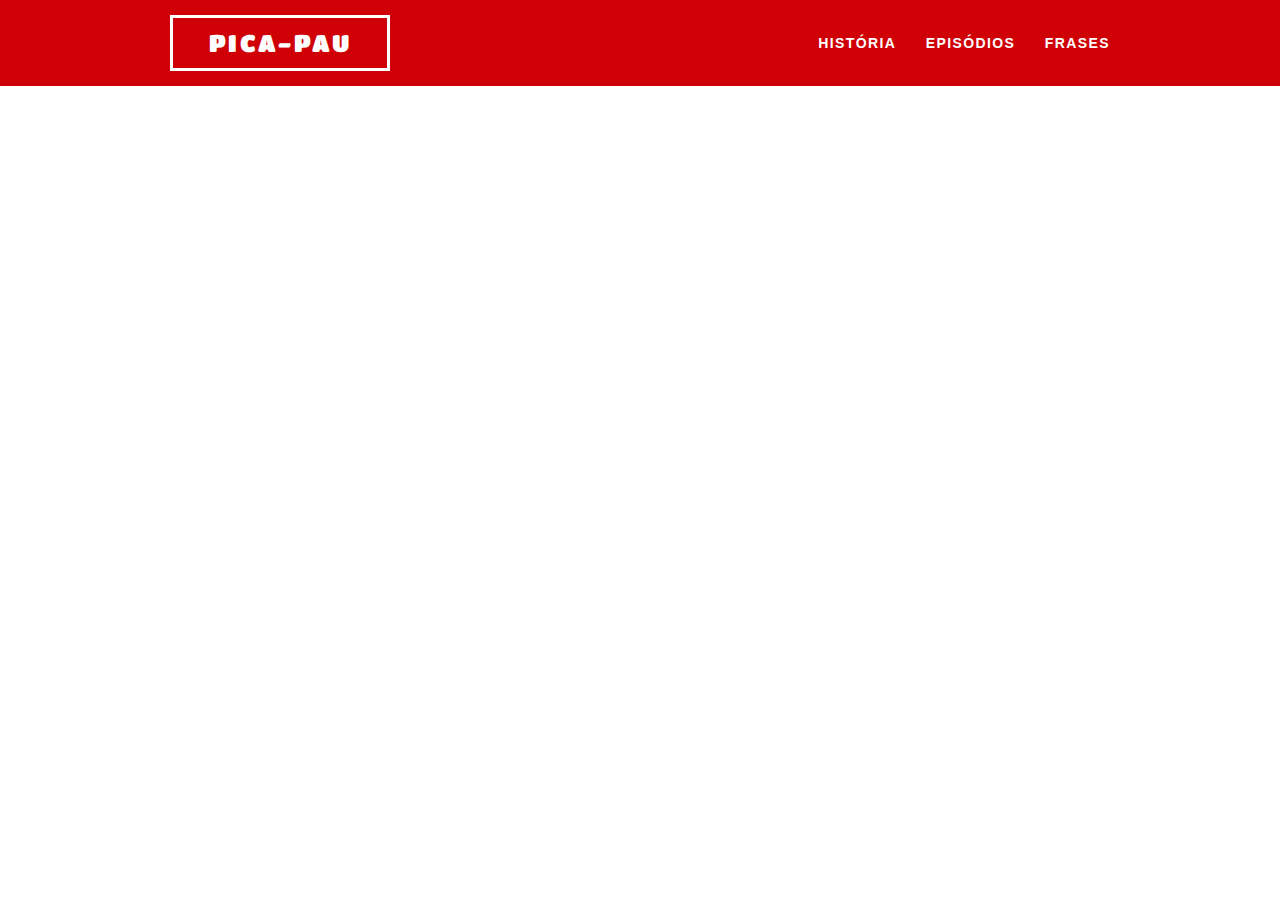
<file: index.html>
<!DOCTYPE html>

<html lang="pt-br">

<head>
  <meta charset="utf-8">
  <title>Pica-Pau: História, Episódios e Frases Clássicas</title>
  <meta name="description" content="Descubra mais sobre a história desse desenho, seus episódios e relembre algumas frases clássicas do pássaro mais famoso da televisão.">

  <meta property="og:type" content="website" />
  <meta property="og:title" content="Pica-Pau: História, Episódios e Frases Clássicas" />
  <meta property="og:description" content="Descubra mais sobre a história desse desenho, seus episódios e relembre algumas frases clássicas do pássaro mais famoso da televisão." />
  <meta property="og:url" content="https://emillyasmin.github.io/woody-woodpecker/" />
  <meta property="og:image" content="-" />

  <meta name="viewport" content="width=device-width, initial-scale=1">

  <link rel="shortcut icon" href="favicon.ico">

  <link rel="stylesheet" href="css/style.css">
  <script>document.documentElement.classList.add("js")</script>

  <style>
    @import url('https://fonts.googleapis.com/css2?family=Titan+One&display=swap');
  </style>
</head>

<body>

  <header class="header">
    <div class="container">
      <a href="index.html" class="grid-4 marca">pica-pau</a>
      <nav class="header_menu grid-12">
        <ul>
          <li><a href="historia.html">história</a></li>
          <li><a href="episodios.html">episódios</a></li>
          <li><a href="frases.html">frases</a></li>
        </ul>
      </nav>
    </div>
  </header>
  <!-- Fecha Header -->

  <section class="home">
    <div class="container">
      <h1 class="grid-16 fadeInDown" data-anime="500">pica-pau</h1>
      <p class="grid-16 fadeInDown" data-anime="500">Pica-Pau é um personagem animado que apareceu em curtas-metragens teatrais produzidos pelo Walter Lantz Studio e distribuído pela Universal Studios entre 1940 e 1972. Descubra mais sobre a história desse desenho, seus episódios e relembre algumas frases clássicas do pássaro mais famoso da televisão.</p>
    </div>
  </section>
  <!-- Fecha Home -->

  <script src="./js/simple-anime.js"></script>
  <script src="./js/script.js"></script>

</body>

</html>
</file>
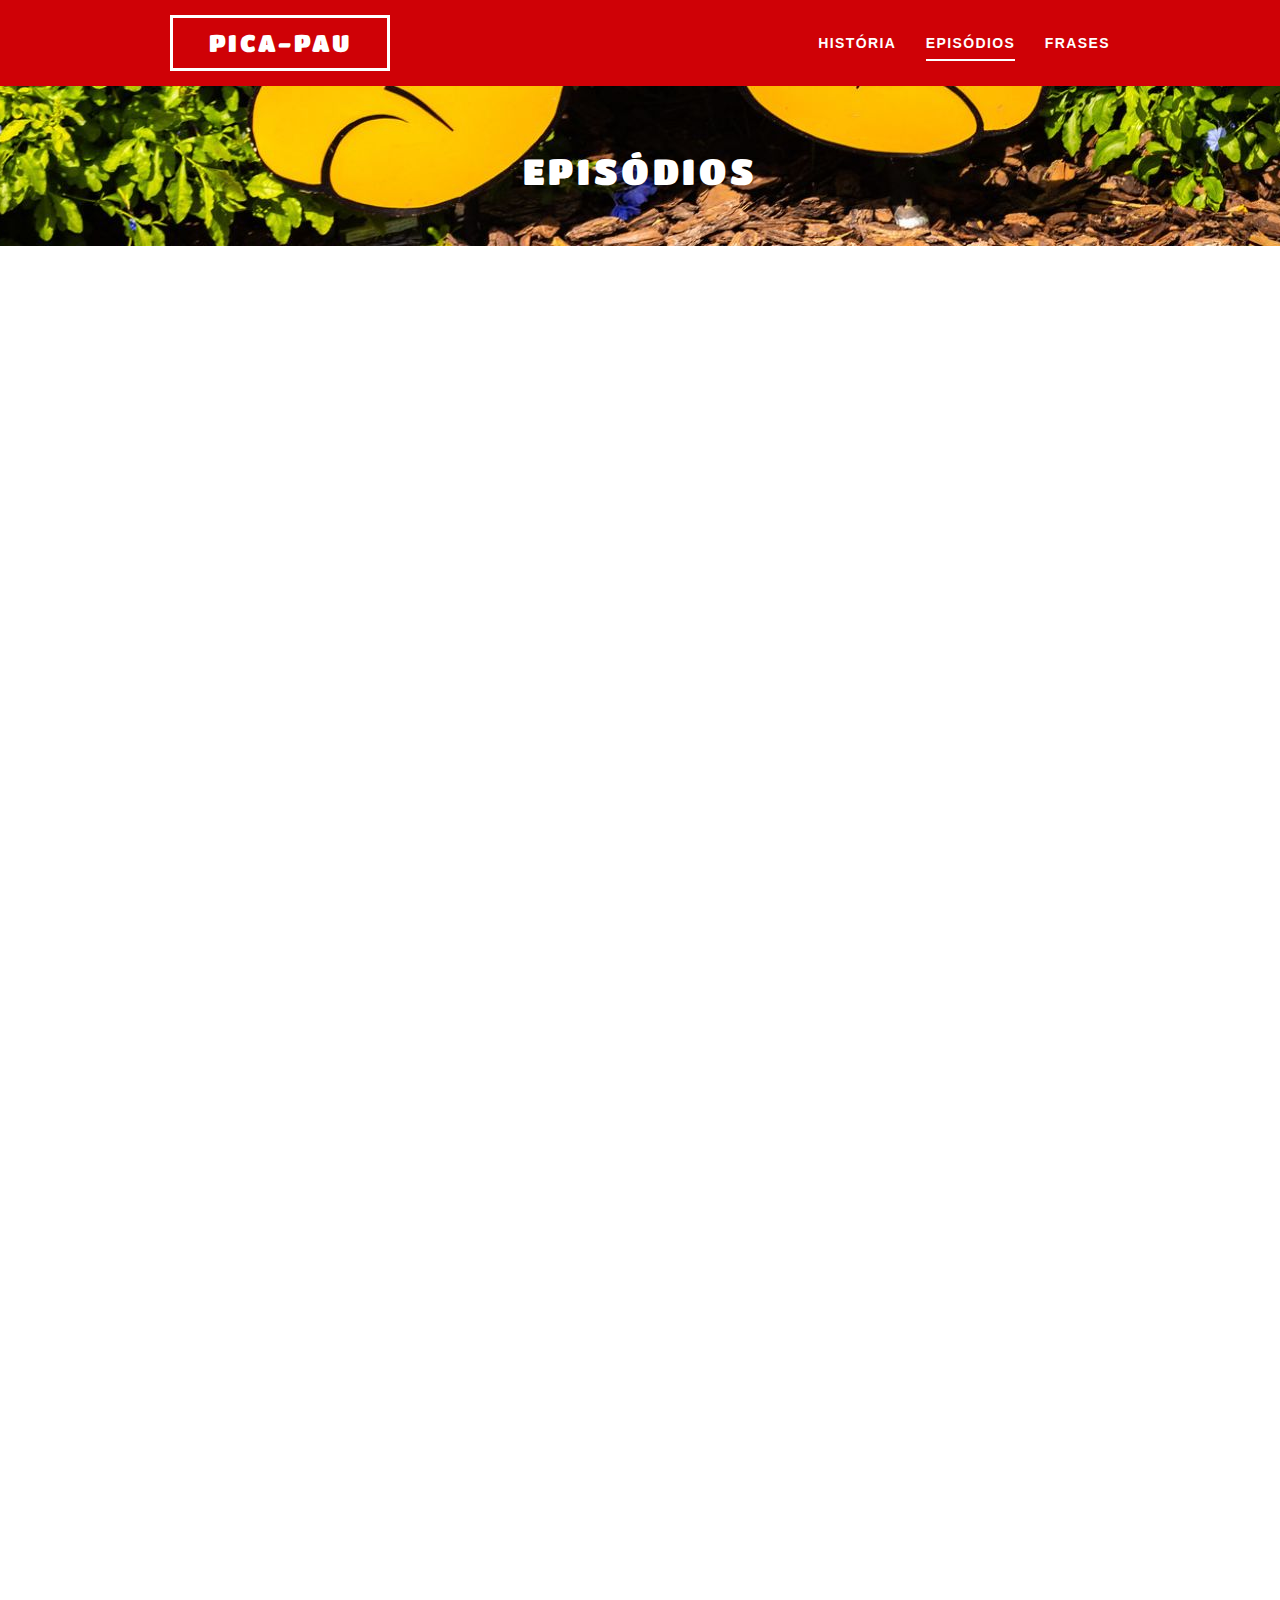
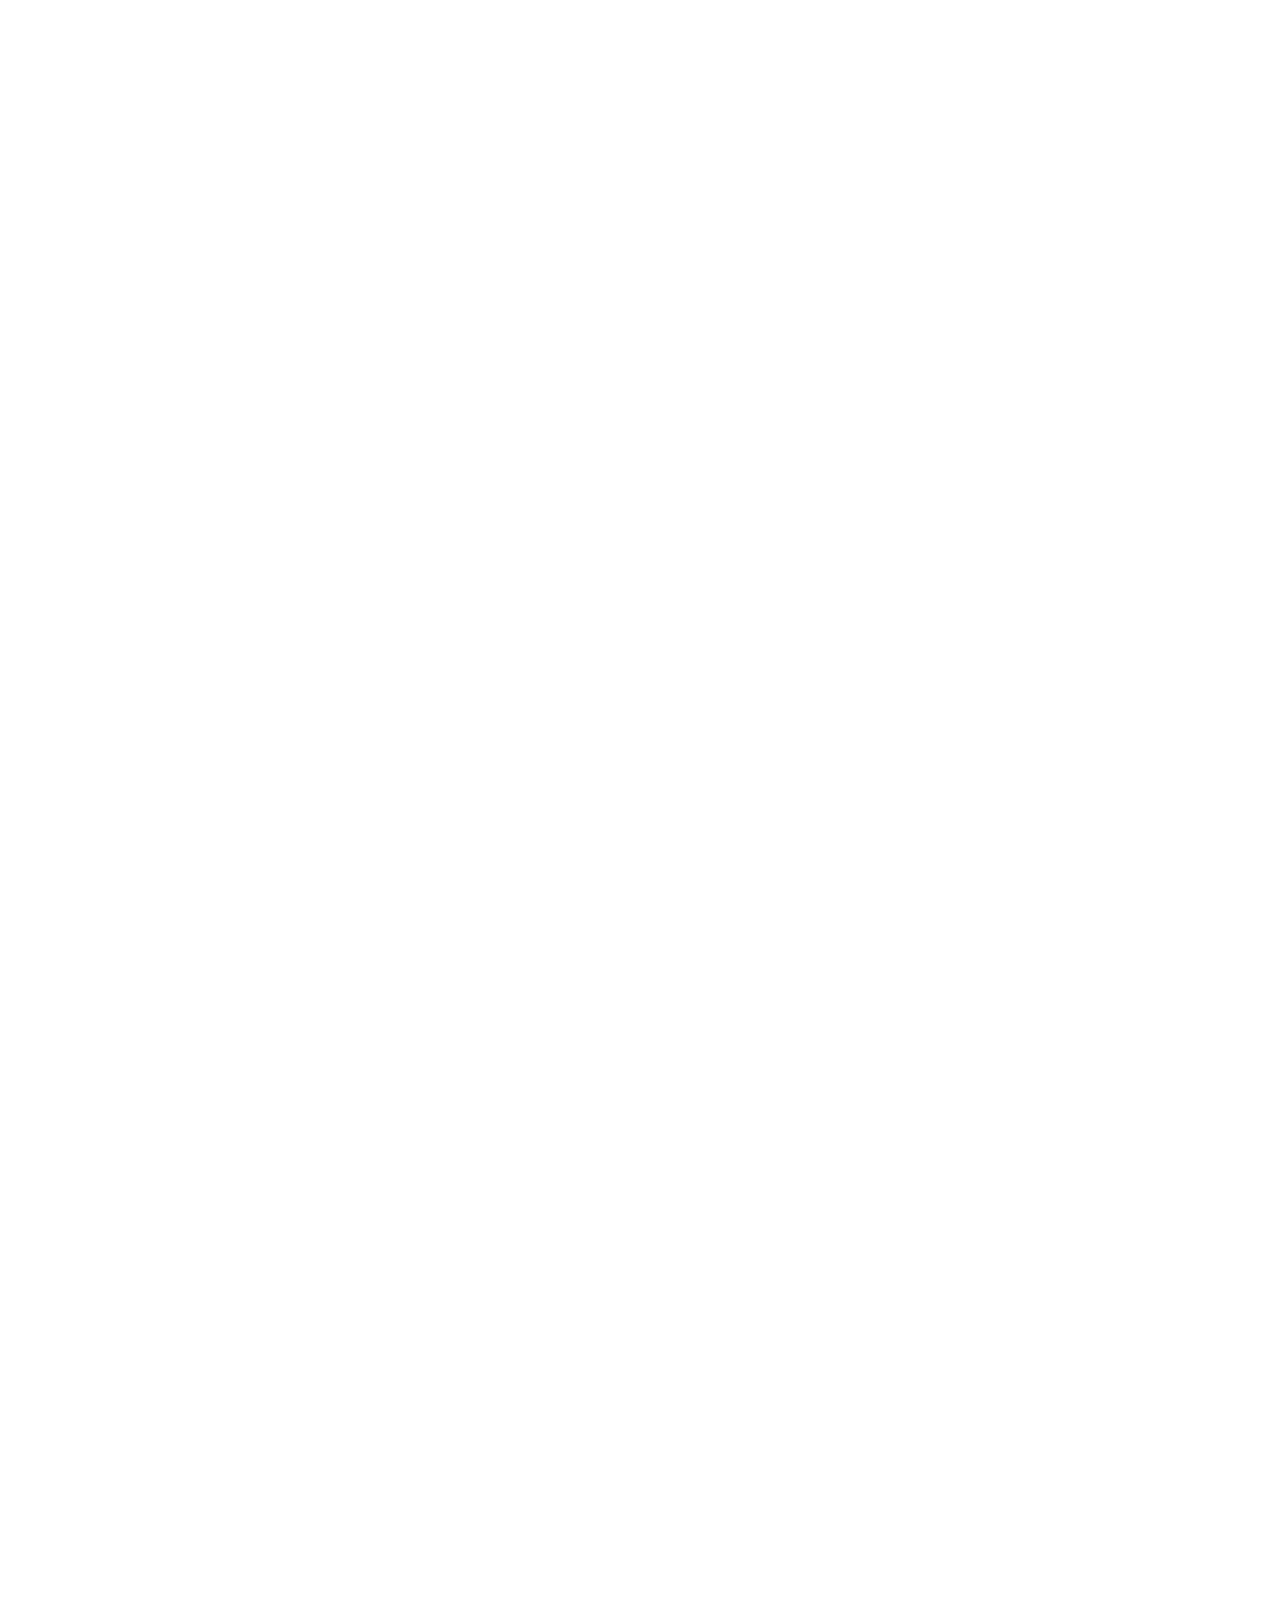
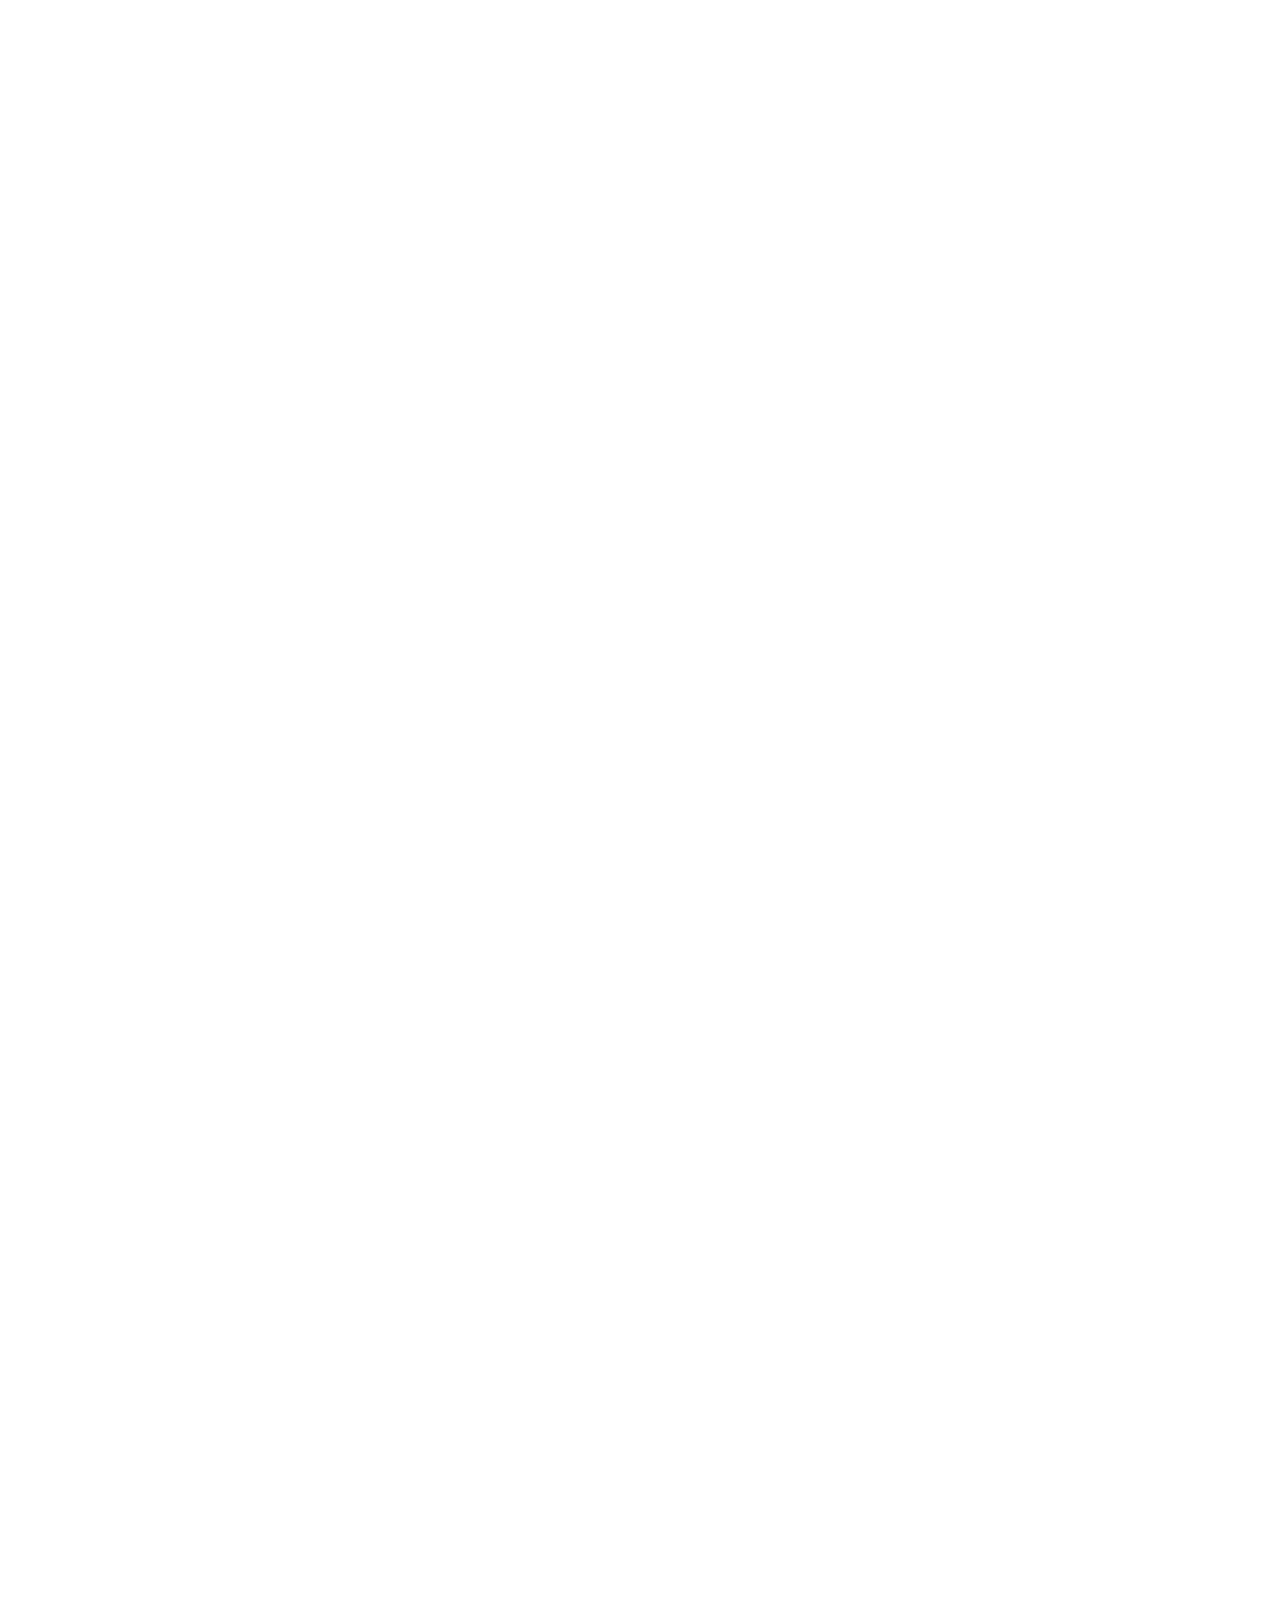
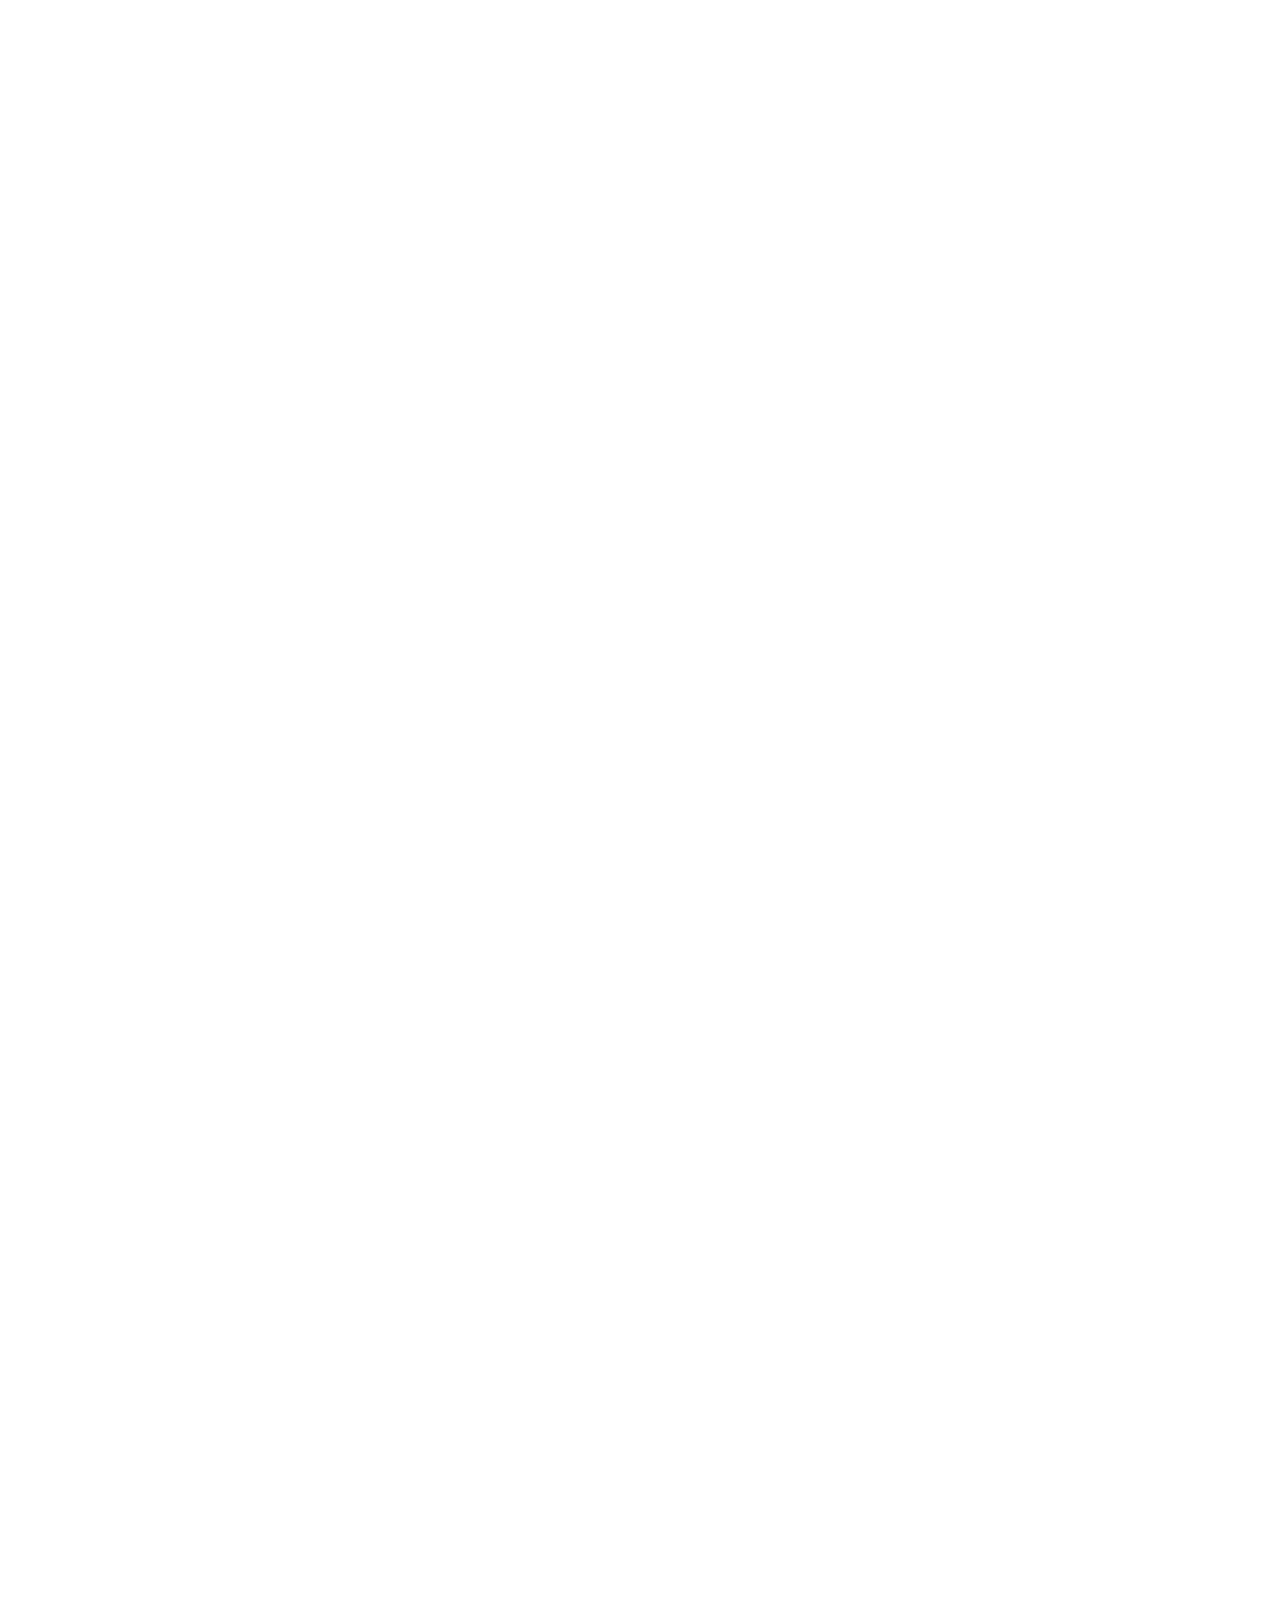
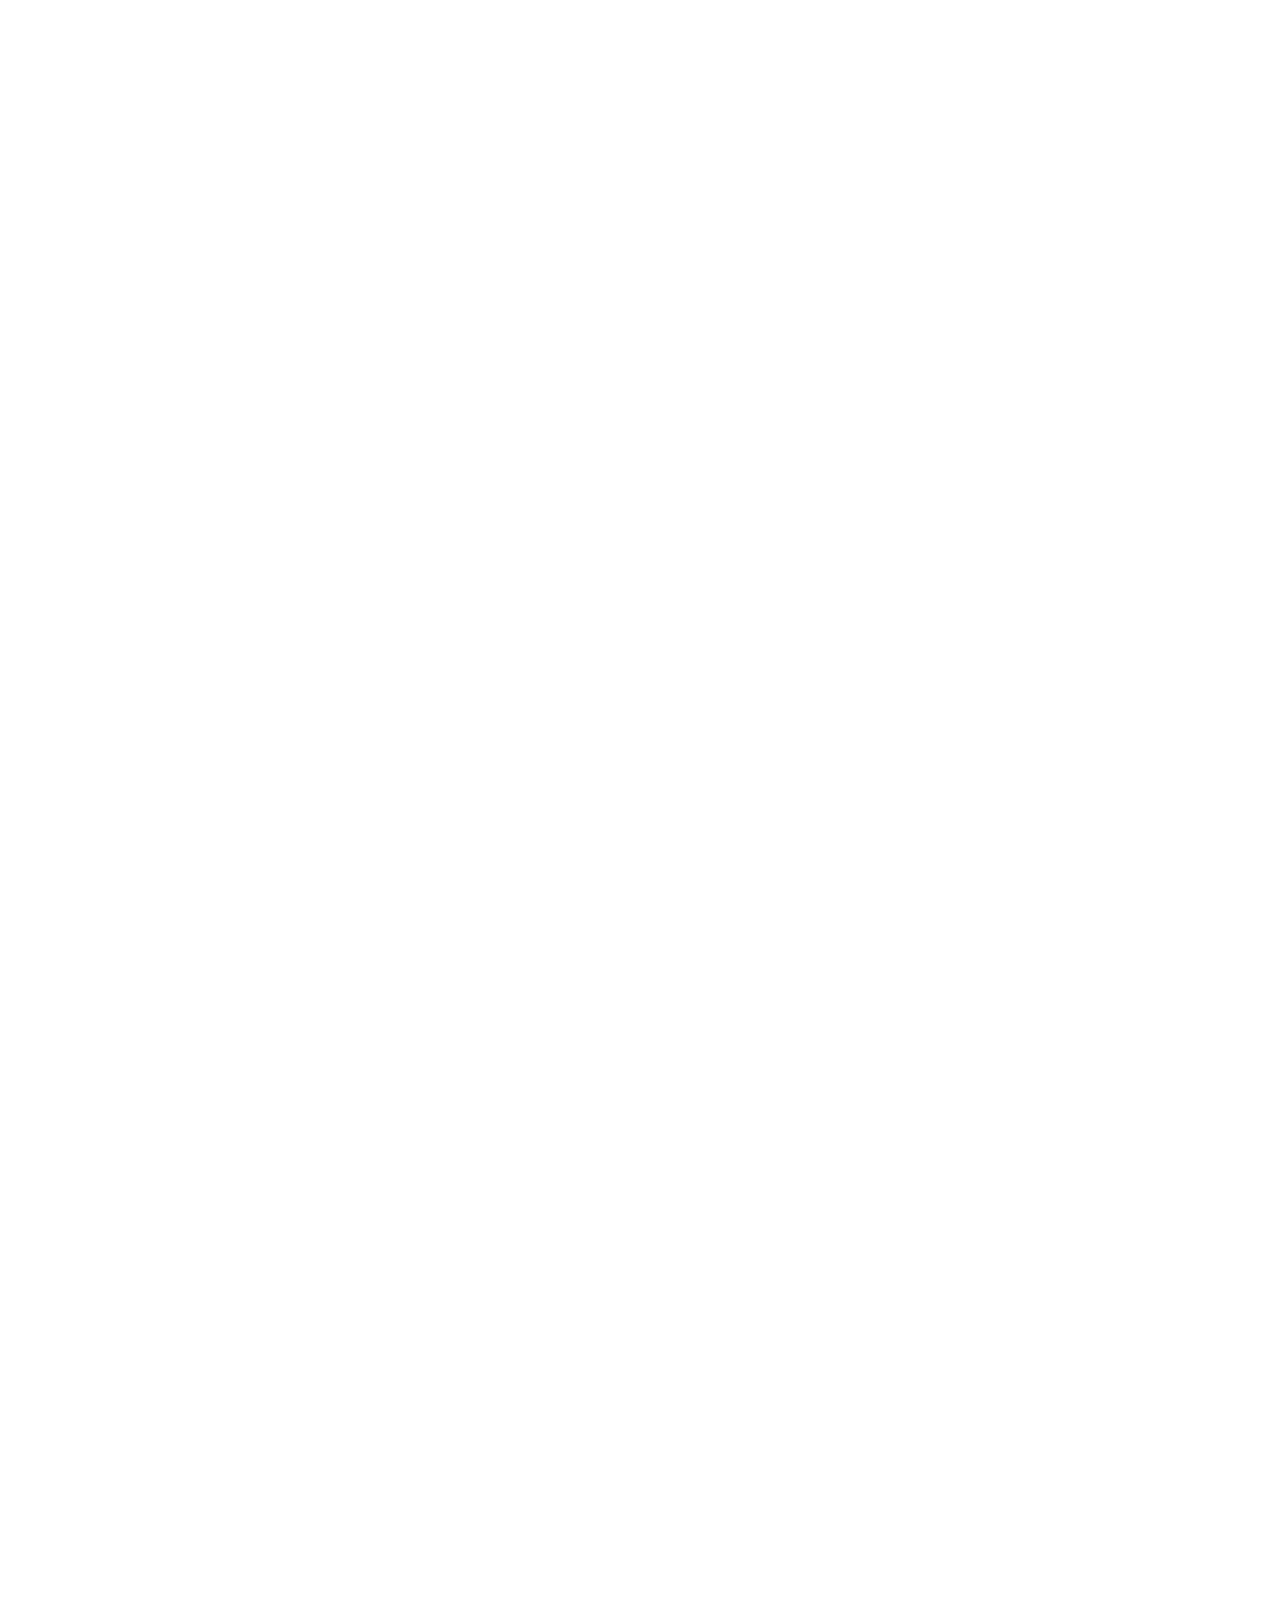
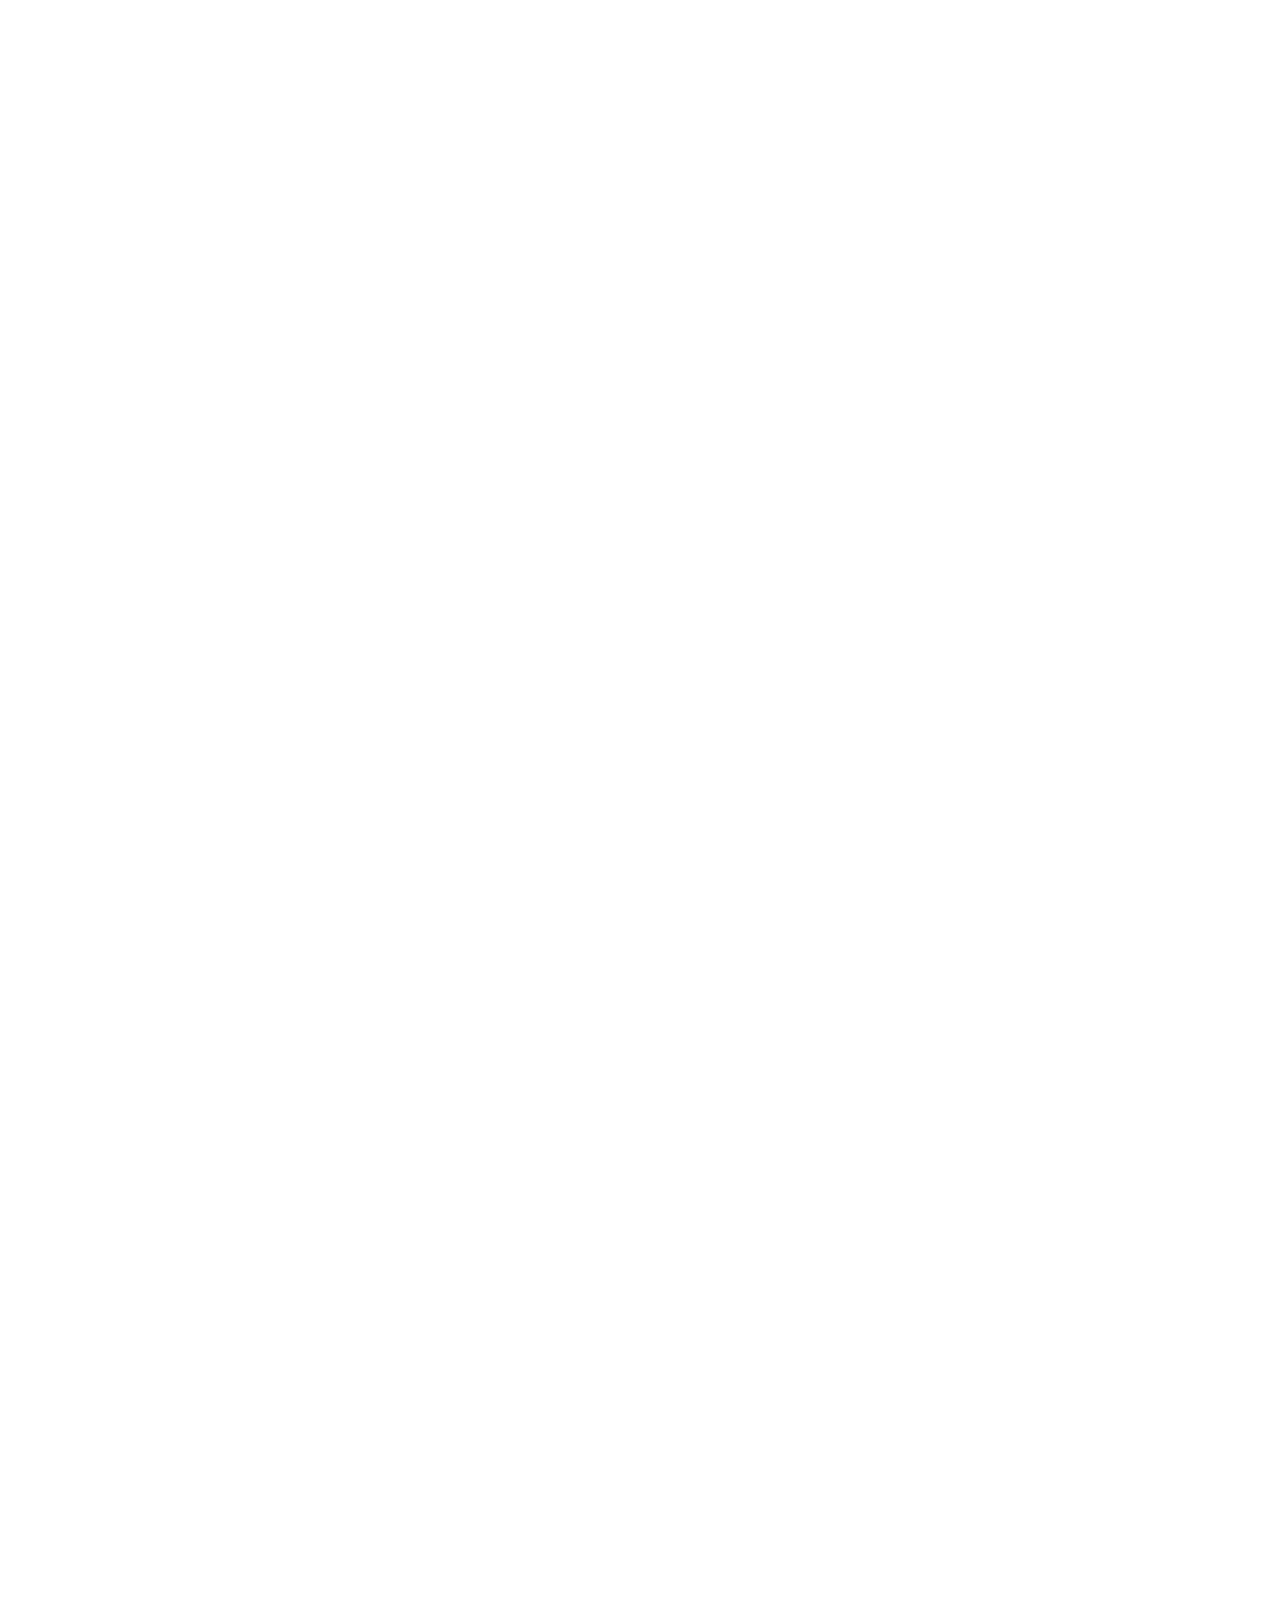
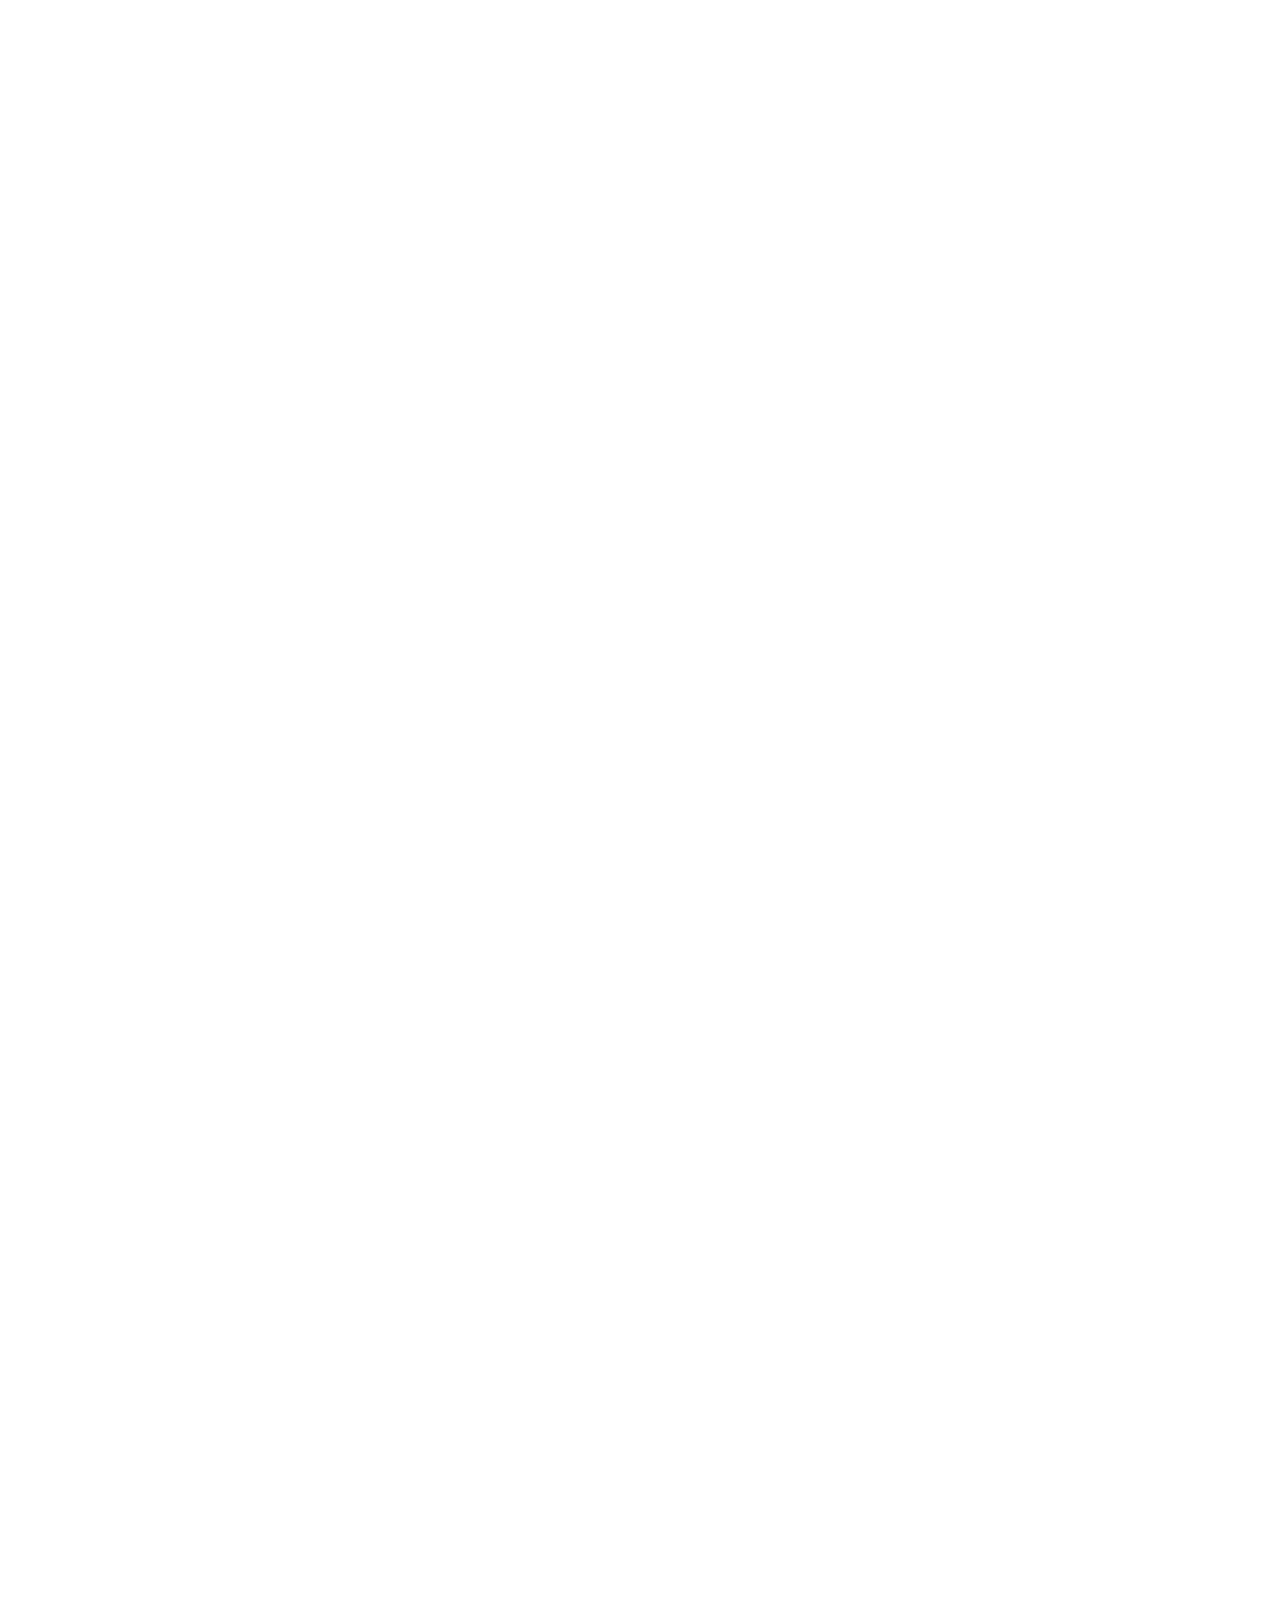
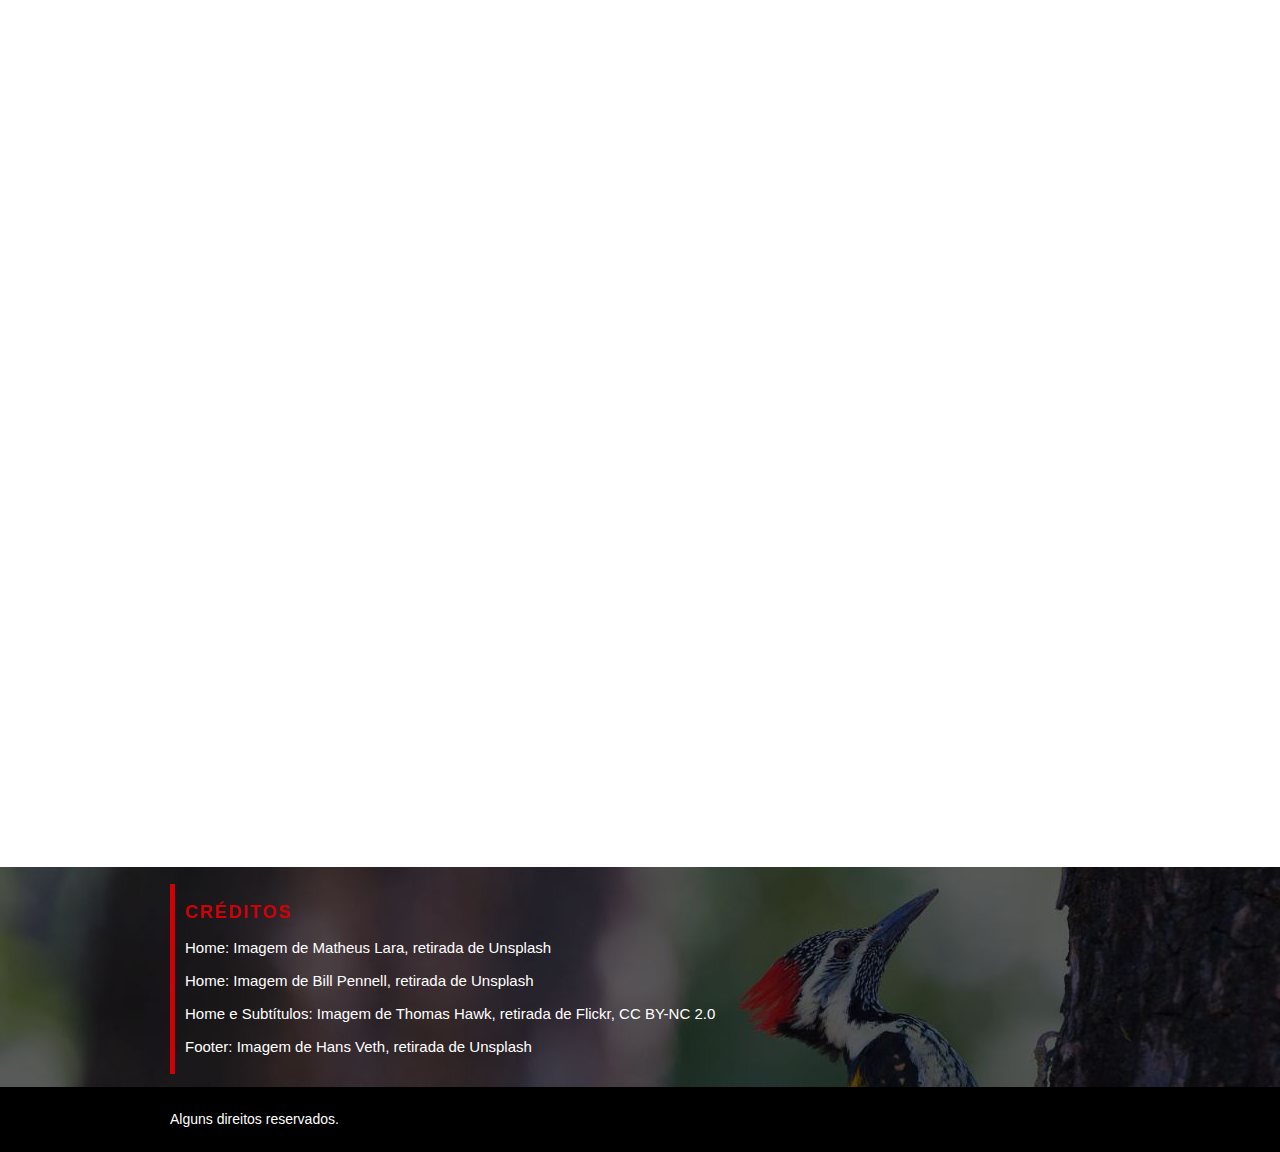
<file: episodios.html>
<!DOCTYPE html>

<html lang="pt-br">

<head>
  <meta charset="utf-8">
  <title>Pica-Pau: Episódios</title>
  <meta name="description" content="Lista de episódios do Pica-Pau original, criado por Walter Lantz, produzido nos anos de 1940 a 1972.">

  <meta property="og:type" content="website" />
  <meta property="og:title" content="Pica-Pau: Episódios" />
  <meta property="og:description" content="Lista de episódios do Pica-Pau original, criado por Walter Lantz, produzido nos anos de 1940 a 1972." />
  <meta property="og:url" content="https://emillyasmin.github.io/woody-woodpecker/" />
  <meta property="og:image" content="-" />

  <meta name="viewport" content="width=device-width, initial-scale=1">

  <link rel="shortcut icon" href="favicon.ico">

  <link rel="stylesheet" href="css/style.css">
  <script>document.documentElement.classList.add("js")</script>

  <style>
    @import url('https://fonts.googleapis.com/css2?family=Titan+One&display=swap');
  </style>
</head>

<body>

  <header class="header">
    <div class="container">
      <a href="index.html" class="grid-4 marca">pica-pau</a>
      <nav class="header_menu grid-12">
        <ul>
          <li><a href="historia.html">história</a></li>
          <li><a href="episodios.html" class="menu_ativo">episódios</a></li>
          <li><a href="frases.html">frases</a></li>
        </ul>
      </nav>
    </div>
  </header>
  <!-- Fecha Header -->

  <section class="titulo-interno titulo_episodios">
    <div class="container">
      <h1 class="grid-16 fadeInDown" data-anime="500">episódios</h1>
    </div>
  </section>
  <!-- Fecha Título Interno -->

  <section class="container episodios fadeInDown" data-anime="1000">
    <div class="grid-16">
      <p>Esta é uma lista de episódios do Pica-Pau original, criado por Walter Lantz, produzido nos anos de 1940 a 1972.</p>

      <h3>Piloto: 1940</h3>
      <table border="1px" cellpadding="5px" cellspacing="0">

        <tbody>
          <tr>
            <th>Data de exibição
            </th>
            <th>#
            </th>
            <th>#T
            </th>
            <th>Título em português
            </th>
            <th>Título original
            </th>
            <th>Sinopse
            </th>
          </tr>

          <tr>
            <td><i>25 de novembro de 1940</i>
            </td>
            <td><i>000</i>
            </td>
            <td><i>1</i>
            </td>
            <td><i>Pica-Pau Ataca Novamente</i>
            </td>
            <td><i>Knock Knock</i>
            </td>
            <td>Andy e seu pai, tentam capturar o Pica-Pau colocando sal em suas penas.
            </td>
          </tr>
        </tbody>
      </table>

      <h3>Temporada 1: 1941-1943</h3>
      <table border="1px" cellpadding="5px" cellspacing="0">

        <tbody>
          <tr>
            <th>Data de exibição
            </th>
            <th>#
            </th>
            <th>#T
            </th>
            <th>Título em português
            </th>
            <th>Título original
            </th>
            <th>Sinopse
            </th>
          </tr>

          <tr>
            <td>7 de julho de 1941
            </td>
            <td>001
            </td>
            <td>1
            </td>
            <td><i>Pica-Pau Biruta</i>
            </td>
            <td><i>Woody Woodpecker</i>
            </td>
            <td>Pica-Pau é aconselhado por seus vizinhos a procurar um psiquiatra, devido ao seu comportamento.
            </td>
          </tr>

          <tr>
            <td>11 de agosto de 1941
            </td>
            <td>002
            </td>
            <td>2
            </td>
            <td><i>O Biruta</i>
            </td>
            <td><i>The Screwdriver</i>
            </td>
            <td>Pica-Pau enlouquece um guarda de trânsito.
            </td>
          </tr>

          <tr>
            <td>24 de novembro de 1941
            </td>
            <td>003
            </td>
            <td>3
            </td>
            <td><i>Pânico na Cozinha</i>
            </td>
            <td><i>Pantry Panic</i>
            </td>
            <td>Pica-Pau e um gato se enfrentam para decidir quem janta quem.
            </td>
          </tr>

          <tr>
            <td>9 de fevereiro de 1942
            </td>
            <td>004
            </td>
            <td>4
            </td>
            <td><i>O Matador de Hollywood</i>
            </td>
            <td><i>The Hollywood Matador</i>
            </td>
            <td>Pica-Pau e um touro, Osnar, o Terrível, se enfrentam em uma arena de touradas.
            </td>
          </tr>

          <tr>
            <td>22 de junho de 1942
            </td>
            <td>005
            </td>
            <td>5
            </td>
            <td><i>Um Ás Demais</i>
            </td>
            <td><i>Ace in the Hole</i>
            </td>
            <td>Pica-Pau quer ser piloto de avião.
            </td>
          </tr>

          <tr>
            <td>19 de outubro de 1942
            </td>
            <td>006
            </td>
            <td>6
            </td>
            <td><i>A Loja do Prego</i>
            </td>
            <td><i>The Loan Stranger</i>
            </td>
            <td>Pica-Pau se esquece de pagar um empréstimo que fez.
            </td>
          </tr>

          <tr>
            <td>15 de fevereiro de 1943
            </td>
            <td>007
            </td>
            <td>7
            </td>
            <td><i>Beisebol Maluco</i>
            </td>
            <td><i>The Screwball</i>
            </td>
            <td>Pica-Pau tenta assistir um jogo de beisebol, e até entra em um dos times.
            </td>
          </tr>

          <tr>
            <td>31 de maio de 1943
            </td>
            <td>008
            </td>
            <td>8
            </td>
            <td><i>O Acrobata Maluco</i>
            </td>
            <td><i>The Dizzy Acrobat</i>
            </td>
            <td>Pica-Pau está em um circo, e apronta mil e umas com o guarda.
            </td>
          </tr>

          <tr>
            <td>26 de julho de 1943
            </td>
            <td>009
            </td>
            <td>9
            </td>
            <td><i>O Afanador de Gasolina</i>
            </td>
            <td><i>Ration Bored</i> ou <i>The Gas Bandit</i>
            </td>
            <td>Pica-Pau procura por gasolina em todos os carros que encontra, inclusive em uma viatura.
            </td>
          </tr>
        </tbody>
      </table>

      <h3>Temporada 2: 1944-1949</h3>
      <table border="1px" cellpadding="5px" cellspacing="0">

        <tbody>
          <tr>
            <th>Data de exibição
            </th>
            <th>#
            </th>
            <th>#T
            </th>
            <th>Título em português
            </th>
            <th>Título original
            </th>
            <th>Sinopse
            </th>
          </tr>

          <tr>
            <td>10 de abril de 1944
            </td>
            <td>010
            </td>
            <td>01
            </td>
            <td><i>O Barbeiro de Sevilha</i>
            </td>
            <td><i>The Barber of Seville</i>
            </td>
            <td>Pica-Pau atende clientes em uma barbearia.
            </td>
          </tr>

          <tr>
            <td>16 de outubro de 1944
            </td>
            <td>011
            </td>
            <td>02
            </td>
            <td><i>O Doido da Praia</i>
            </td>
            <td><i>The Beach Nut</i>
            </td>
            <td>Pica-Pau perturba Leôncio, não o deixando curtir seu fim de semana na praia.
            </td>
          </tr>

          <tr>
            <td>13 de novembro de 1944
            </td>
            <td>012
            </td>
            <td>03
            </td>
            <td><i>Ski para Dois</i>
            </td>
            <td><i>Ski for Two</i>
            </td>
            <td>Pica-Pau viaja para tentar roubar a comida de Leôncio.
            </td>
          </tr>

          <tr>
            <td>5 de fevereiro de 1945
            </td>
            <td>013
            </td>
            <td>04
            </td>
            <td><i>Uma Dama Muito Fina</i>
            </td>
            <td><i>Chew-Chew Baby</i>
            </td>
            <td>Pica-Pau se veste de mulher para poder (continuar a) comer na pensão do Leôncio.
            </td>
          </tr>

          <tr>
            <td>14 de maio de 1945
            </td>
            <td>014
            </td>
            <td>05
            </td>
            <td><i>O Pica-Pau Come Fora</i>
            </td>
            <td><i>Woody Dines Out</i>
            </td>
            <td>Pica-Pau, aborrecido por não encontrar um restaurante aberto, entra em uma loja de taxidermia, imaginando ser um restaurante. Mas o dono do estabelecimento logo lembra-se de uma recompensa de US$100 000 por um pica-pau empalhado.
            </td>
          </tr>

          <tr>
            <td>27 de agosto de 1945
            </td>
            <td>015
            </td>
            <td>06
            </td>
            <td><i>O Famoso Diplomata</i>
            </td>
            <td><i>The Dippy Diplomat</i>
            </td>
            <td>Pica-Pau se veste de um famoso diplomata para aproveitar o churrasco de Leôncio.
            </td>
          </tr>

          <tr>
            <td>17 de dezembro de 1945
            </td>
            <td>016
            </td>
            <td>07
            </td>
            <td><i>O Biruta à Soltas</i>
            </td>
            <td><i>"The Loose Nut"</i>
            </td>
            <td>Pica-Pau é obrigado a arrumar uma pavimentação, mas acaba aprontando com o pedreiro.
            </td>
          </tr>

          <tr>
            <td>24 de junho de 1946
            </td>
            <td>017
            </td>
            <td>08
            </td>
            <td><i>Quem Cozinha Quem?</i>
            </td>
            <td><i>Who's Cookin's Who?</i>
            </td>
            <td>Pica-Pau e um lobo tentam um cozinhar o outro. O episodio é parecido com Pantry Panic (Pânico na Cozinha). No final, tudo era um sonho do Pica-Pau.
            </td>
          </tr>

          <tr>
            <td>1 de julho de 1946
            </td>
            <td>018
            </td>
            <td>09
            </td>
            <td><i>A Hora do Banho</i>
            </td>
            <td><i>Bathing Buddies</i>
            </td>
            <td>Leôncio é atrapalhado por Pica-Pau e não consegue aproveitar seu banho.
            </td>
          </tr>

          <tr>
            <td>26 de agosto de 1946
            </td>
            <td>019
            </td>
            <td>10
            </td>
            <td><i>Motorista Desleixado</i>
            </td>
            <td><i>The Reckless Driver</i>
            </td>
            <td>Pica-Pau faz exames para renovar sua carteira de motorista.
            </td>
          </tr>

          <tr>
            <td>18 de novembro de 1946
            </td>
            <td>020
            </td>
            <td>11
            </td>
            <td><i>Amigos Penosos</i>
            </td>
            <td><i>Fair Weather Fiends</i>
            </td>
            <td>Pica-Pau e Wolfie acabam por parar em uma ilha deserta após uma tempestade e perdem toda sua comida.
            </td>
          </tr>

          <tr>
            <td>24 de março de 1947
            </td>
            <td>021
            </td>
            <td>12
            </td>
            <td>"Trechos Musicais de Chopin"
            </td>
            <td><i>Musical Moments from Chopin</i>
            </td>
            <td>Curta da série Musical Miniatures
            </td>
          </tr>

          <tr>
            <td>28 de abril de 1947
            </td>
            <td>022
            </td>
            <td>13
            </td>
            <td><i>Presuntos Defumados</i>
            </td>
            <td><i>Smoked Hams</i>
            </td>
            <td>Pica-Pau faz faxina na pensão do Leôncio, mas com isso, não deixa o dono dormir.
            </td>
          </tr>

          <tr>
            <td>9 de junho de 1947
            </td>
            <td>023
            </td>
            <td>14
            </td>
            <td><i>O Passarinho do Relógio</i>
            </td>
            <td><i>The Coo-Coo Bird</i>
            </td>
            <td>Um passarinho cuco de um relógio não deixa Pica-Pau dormir.
            </td>
          </tr>

          <tr>
            <td>30 de junho de 1947
            </td>
            <td>024
            </td>
            <td>15
            </td>
            <td><i>Roubando Gasolina</i>
            </td>
            <td><i>Well Oiled</i>
            </td>
            <td>Pica-Pau rouba gasolina da viatura do Leôncio.
            </td>
          </tr>

          <tr>
            <td>25 de agosto de 1947
            </td>
            <td>025
            </td>
            <td>16
            </td>
            <td><i>O Ovo da Galinha</i>
            </td>
            <td><i>Solid Ivory</i>
            </td>
            <td>Uma galinha confunde a bola branca de bilhar do Pica-Pau com um de seus ovos.
            </td>
          </tr>

          <tr>
            <td>15 de dezembro de 1947
            </td>
            <td>026
            </td>
            <td>17
            </td>
            <td><i>Pica-Pau o Mata Gigante</i>
            </td>
            <td><i>Woody the Giant Killer</i>
            </td>
            <td>Pica-Pau tenta se hospedar na pensão de um gigante.
            </td>
          </tr>

          <tr>
            <td>16 de fevereiro de 1948
            </td>
            <td>027
            </td>
            <td>18
            </td>
            <td><i>A Cartola</i>
            </td>
            <td><i>The Mad Hatter</i>
            </td>
            <td>Pica-Pau compra uma cartola, mas tem vários problemas com ela.
            </td>
          </tr>

          <tr>
            <td>3 de março de 1948
            </td>
            <td>028
            </td>
            <td>19
            </td>
            <td><i>O Fila Bóia</i>
            </td>
            <td><i>Banquet Busters</i>
            </td>
            <td>Pica-Pau e seus amigos tentam pegar comida, e acabam arrumando confusões com o Leôncio e os demais.
            </td>
          </tr>

          <tr>
            <td>2 de maio de 1948
            </td>
            <td>029
            </td>
            <td>20
            </td>
            <td><i>Hora do Bebê</i>
            </td>
            <td><i>Wacky-Bye Baby</i>
            </td>
            <td>Pica-Pau se veste de bebê para morar na mansão de Leôncio.
            </td>
          </tr>

          <tr>
            <td>27 de agosto de 1948
            </td>
            <td>030
            </td>
            <td>21
            </td>
            <td><i>Apólice Cobertor</i>
            </td>
            <td><i>Wet Blanket Policy</i>
            </td>
            <td>Pica-Pau tenta se livrar do negócio sujo do Zeca Urubu.
            </td>
          </tr>

          <tr>
            <td>31 de dezembro de 1948
            </td>
            <td>031
            </td>
            <td>22
            </td>
            <td><i>Pica-Pau Xerife</i>
            </td>
            <td><i>Wild and Woody</i>
            </td>
            <td>Pica-Pau é o novo xerife de uma pequena cidade, e é logo encarregado de procurar um perigoso bandido.
            </td>
          </tr>

          <tr>
            <td>25 de março de 1949
            </td>
            <td>032
            </td>
            <td>23
            </td>
            <td><i>Delícia Gelada</i>
            </td>
            <td><i>Drooler's Delight</i>
            </td>
            <td>Pica-Pau e Zeca Urubu se digladiam por uma moeda de 25 centavos, isso porque o pássaro só queria deliciar-se com um sorvete chamado <i>"Delícia Gelada"</i>.
            </td>
          </tr>
        </tbody>
      </table>

      <h3>Temporada 3: 1951-1955</h3>
      <table border="1px" cellpadding="5px" cellspacing="0">

        <tbody>
          <tr>
            <th>Data de exibição
            </th>
            <th>#
            </th>
            <th>#T
            </th>
            <th>Título em português
            </th>
            <th>Título original
            </th>
            <th>Sinopse
            </th>
          </tr>

          <tr>
            <td>22 de janeiro de 1951
            </td>
            <td>033
            </td>
            <td>01
            </td>
            <td><i>O Mensageiro</i>
            </td>
            <td><i>Puny Express</i>
            </td>
            <td>Pica-Pau desafia um perigoso bandido (Zeca Urubu) para entregar uma correspondência.
            </td>
          </tr>

          <tr>
            <td>26 de março de 1951
            </td>
            <td>034
            </td>
            <td>02
            </td>
            <td><i>Durma Bem</i>
            </td>
            <td><i>Sleep Happy</i>
            </td>
            <td>Pica-Pau está morrendo de sono e consegue uma vaga na pensão do Leôncio. Porém, não deixa o pobre dono do estabelecimento dormir.
            </td>
          </tr>

          <tr>
            <td>28 de maio de 1951
            </td>
            <td>035
            </td>
            <td>03
            </td>
            <td><i>Cricket Maluco</i>
            </td>
            <td><i>Wicket Wacky</i>
            </td>
            <td>Pica-Pau joga críquete em uma propriedade particular, e acaba arrumando confusão com um castor.
            </td>
          </tr>

          <tr>
            <td>23 de julho de 1951
            </td>
            <td>036
            </td>
            <td>04
            </td>
            <td><i>Campeão do Estilingue</i>
            </td>
            <td><i>Slingshot 6 7/8</i>
            </td>
            <td>Pica-Pau entra em uma competição de tiro ao alvo com um estilingue fabricado por ele próprio.
            </td>
          </tr>

          <tr>
            <td>1 de outubro de 1951
            </td>
            <td>037
            </td>
            <td>05
            </td>
            <td><i>Os Trabalhadores da Floresta</i>
            </td>
            <td><i>The Redwood Sap</i>
            </td>
            <td>Todos os animais da floresta, menos o Pica-Pau, trabalham duro para garantir comida para a chegada do inverno.
            </td>
          </tr>

          <tr>
            <td>29 de outubro de 1951
            </td>
            <td>038
            </td>
            <td>06
            </td>
            <td><i>A Polka do Pica-Pau</i>
            </td>
            <td><i>The Woody Woodpecker Polka</i>
            </td>
            <td>Pica-Pau se veste de mulher para enganar Leôncio e entrar numa festa sem pagar.
            </td>
          </tr>

          <tr>
            <td>24 de dezembro de 1951
            </td>
            <td>039
            </td>
            <td>07
            </td>
            <td><i>Uma Aventura no Supermercado</i>
            </td>
            <td><i>Destination Meatball</i>
            </td>
            <td>Pica-Pau tenta desmascarar o jogo sujo do Zeca Urubu em seu supermercado.
            </td>
          </tr>

          <tr>
            <td>25 de fevereiro de 1952
            </td>
            <td>040
            </td>
            <td>08
            </td>
            <td><i>Nascido para Picar</i>
            </td>
            <td><i>Born to Peck</i>
            </td>
            <td>Nos últimos momentos de vida, Pica-Pau lembra-se da sua vida pregressa.
            </td>
          </tr>

          <tr>
            <td>21 de abril de 1952
            </td>
            <td>041
            </td>
            <td>09
            </td>
            <td><i>O Grande Logro</i>
            </td>
            <td><i>Stage Hoax</i>
            </td>
            <td>Pica-Pau se veste de mulher para viajar na carruagem do Leôncio sem pagar.
            </td>
          </tr>

          <tr>
            <td>16 de junho de 1952
            </td>
            <td>042
            </td>
            <td>10
            </td>
            <td><i>Campeão de Golfe</i>
            </td>
            <td><i>Woodpecker in the Rough</i>
            </td>
            <td>Pica-Pau enfrenta um brutamontes em uma partida de golfe.
            </td>
          </tr>

          <tr>
            <td>18 de setembro de 1952
            </td>
            <td>043
            </td>
            <td>11
            </td>
            <td><i>O Cabeleireiro</i>
            </td>
            <td><i>Scalp Treatment</i>
            </td>
            <td>Zeca Urubu, cabeleireiro da tribo, tenta depenar o Pica-Pau para dar um cocar de penas à filha do chefe.
            </td>
          </tr>

          <tr>
            <td>20 de outubro de 1952
            </td>
            <td>044
            </td>
            <td>12
            </td>
            <td><i>O Grande Quem Faz Isso</i>
            </td>
            <td><i>The Great Who-Dood-It</i>
            </td>
            <td>Zeca Urubu tenta pôr as mãos no Pica-Pau após o pássaro arruinar a venda de seu xarope.
            </td>
          </tr>

          <tr>
            <td>8 de dezembro de 1952
            </td>
            <td>045
            </td>
            <td>13
            </td>
            <td><i>Formigas de Marte</i>
            </td>
            <td><i>Termites from Mars</i>
            </td>
            <td>Marcianos invadem a Terra e começam a destruir tudo.
            </td>
          </tr>

          <tr>
            <td>5 de janeiro de 1953
            </td>
            <td>046
            </td>
            <td>14
            </td>
            <td><i>O Varre-Varre</i>
            </td>
            <td><i>What's Sweepin</i>
            </td>
            <td>Cansado de trabalhar como gari, Pica-Pau pede demissão e vira policial.
            </td>
          </tr>

          <tr>
            <td>20 de abril de 1953
            </td>
            <td>047
            </td>
            <td>15
            </td>
            <td><i>Pica-Pau, o Pirata</i>
            </td>
            <td><i>Buccaneer Woodpecker</i>
            </td>
            <td>Pica-Pau se voluntaria para enfrentar o perigoso Capitão Pirata Zeca Urubu, que pretende assaltar uma cidade portuária.
            </td>
          </tr>

          <tr>
            <td>15 de junho de 1953
            </td>
            <td>048
            </td>
            <td>16
            </td>
            <td><i>Operação Serragem</i>
            </td>
            <td><i>Operation Sawdust</i>
            </td>
            <td>Zeca Urubu tenta ensinar uma lição a Pica-Pau, após o pássaro lhe roubar o almoço.
            </td>
          </tr>

          <tr>
            <td>20 de julho de 1953
            </td>
            <td>049
            </td>
            <td>17
            </td>
            <td><i>O Vale Tudo</i>
            </td>
            <td><i>Wrestling Wrecks</i>
            </td>
            <td>Pica-Pau assiste a uma luta livre entre Demerval, o Delicado, e Joe Trator, porém decide acompanhar diretamente do ginásio após o cachorro de estimação destruir o televisor.
            </td>
          </tr>

          <tr>
            <td>14 de setembro de 1953
            </td>
            <td>050
            </td>
            <td>18
            </td>
            <td><i>Os Mensageiros</i>
            </td>
            <td><i>Belle Boys</i>
            </td>
            <td>Pica-Pau e Zeca Urubu disputam para ver quem atende a atriz Tônia Praga no hotel Ritzmore.
            </td>
          </tr>

          <tr>
            <td>26 de setembro de 1953
            </td>
            <td>051
            </td>
            <td>19
            </td>
            <td><i>O Hipnotizador Caipira</i>
            </td>
            <td><i>Hypnotic Hick</i>
            </td>
            <td>Pica-Pau pratica hipnose para fazer Zeca Urubu aceitar uma intimação.
            </td>
          </tr>

          <tr>
            <td>26 de setembro de 1953
            </td>
            <td>052
            </td>
            <td>20
            </td>
            <td><i>Meio-Dia Quente</i>
            </td>
            <td><i>Hot Noon (Or 12 O'Clock For Sure)</i>
            </td>
            <td>Pica-Pau enfrenta Zeca Urubu em um duelo de vida ou morte na cidade.
            </td>
          </tr>

          <tr>
            <td>18 de janeiro de 1954
            </td>
            <td>053
            </td>
            <td>21
            </td>
            <td><i>Briga em Marrocos</i>
            </td>
            <td><i>Socko in Morocco</i>
            </td>
            <td>Pica-Pau e Zeca Urubu brigam para ver quem fica protegendo a Princesa Salami em um palácio.
            </td>
          </tr>

          <tr>
            <td>15 de março de 1954
            </td>
            <td>054
            </td>
            <td>22
            </td>
            <td><i>A Alameda para Bali</i>
            </td>
            <td><i>Alley to Bali</i>
            </td>
            <td>Pica-Pau e Zeca Urubu são seduzidos pela Rainha Bubbaloo, que quer levá-los a uma armadilha.
            </td>
          </tr>

          <tr>
            <td>10 de maio de 1954
            </td>
            <td>055
            </td>
            <td>23
            </td>
            <td><i>O Espião Espiado</i>
            </td>
            <td><i>Under the Counter Spy</i>
            </td>
            <td>Um criminoso chamado "Morcego" rouba uma fórmula secreta e Pica-Pau tenta capturá-lo.
            </td>
          </tr>

          <tr>
            <td>5 de julho de 1954
            </td>
            <td>056
            </td>
            <td>24
            </td>
            <td><i>O Vendedor de Carrões</i>
            </td>
            <td><i>Hot Rod Huckster</i>
            </td>
            <td>Pica-Pau bate o carro e Zeca Urubu tenta lhe vender um novo.
            </td>
          </tr>

          <tr>
            <td>20 de setembro de 1954
            </td>
            <td>057
            </td>
            <td>25
            </td>
            <td><i>O Trio Amoroso</i>
            </td>
            <td><i>Real Gone Woody</i>
            </td>
            <td>Pica-Pau e Zeca Urubu se digladiam para decidir quem leva Paulina para sair à noite.
            </td>
          </tr>

          <tr>
            <td>25 de outubro de 1954
            </td>
            <td>058
            </td>
            <td>26
            </td>
            <td><i>Pesadelo Dourado</i>
            </td>
            <td><i>A Fine Feathered Frenzy</i>
            </td>
            <td>Pica-Pau é chamado por uma "linda garota" para ir morar com ela, mas descobre que ela não é o que ele esperava.
            </td>
          </tr>

          <tr>
            <td>20 de novembro de 1954
            </td>
            <td>059
            </td>
            <td>27
            </td>
            <td><i>Concerto na Marra</i>
            </td>
            <td><i>Convict Concerto</i>
            </td>
            <td>Pica-Pau trabalha como afinador de pianos, porém um assaltante de bancos, chamado Careta, o ameaça se o pássaro o dedurar para o policial.
            </td>
          </tr>

          <tr>
            <td>17 de janeiro de 1955
            </td>
            <td>060
            </td>
            <td>28
            </td>
            <td><i>Os Desabrigados</i>
            </td>
            <td><i>Helter Shelter</i>
            </td>
            <td>Pica-Pau se hospeda em uma casa após ficar sem ter onde morar e arranja confusões com um cachorro.
            </td>
          </tr>

          <tr>
            <td>14 de março de 1955
            </td>
            <td>061
            </td>
            <td>29
            </td>
            <td><i>A Vassoura da Bruxa</i>
            </td>
            <td><i>Witch Crafty</i>
            </td>
            <td>Uma bruxa quebra o cabo de sua vassoura e tenta conseguir um novo com o Pica-Pau.
            </td>
          </tr>

          <tr>
            <td>9 de maio de 1955
            </td>
            <td>062
            </td>
            <td>30
            </td>
            <td><i>Farejador vs. Pica-Pau</i>
            </td>
            <td><i>Private Eye Pooch</i>
            </td>
            <td>Pica-Pau, para não ser estufado, tem de enfrentar um cão farejador.
            </td>
          </tr>

          <tr>
            <td>4 de julho de 1955
            </td>
            <td>063
            </td>
            <td>31
            </td>
            <td><i>Pica-Pau Ama Seca</i>
            </td>
            <td><i>Bedtime Bedlam</i>
            </td>
            <td>Pica-Pau tem de cuidar de um bebê gorila.
            </td>
          </tr>

          <tr>
            <td>1 de setembro de 1955
            </td>
            <td>064
            </td>
            <td>32
            </td>
            <td><i>Ladrão que Rouba Ladrão</i>
            </td>
            <td><i>Square Shootin' Square</i>
            </td>
            <td>Dooley tenta recuperar o dinheiro que roubou das mãos do Pica-Pau.
            </td>
          </tr>

          <tr>
            <td>21 de novembro de 1955
            </td>
            <td>065
            </td>
            <td>33
            </td>
            <td><i>Um Tesouro Difícil</i>
            </td>
            <td><i>Bunco Busters</i>
            </td>
            <td>Pica-Pau ganha uma fortuna e é vítima das armações de Zeca Urubu, que o engana sobre um falso tesouro.
            </td>
          </tr>
        </tbody>
      </table>

      <h3>Temporada 4: 1955-1961</h3>
      <table border="1px" cellpadding="5px" cellspacing="0">

        <tbody>
          <tr>
            <th>Data de exibição
            </th>
            <th>#
            </th>
            <th>#T
            </th>
            <th>Título em português
            </th>
            <th>Título original
            </th>
            <th>Sinopse
            </th>
          </tr>

          <tr>
            <td>9 de dezembro de 1955
            </td>
            <td>066
            </td>
            <td>01
            </td>
            <td><i>Médico de Árvores</i>
            </td>
            <td><i>The Tree Medic</i>
            </td>
            <td>Pica-Pau inferniza a vida de um doutor de árvores.
            </td>
          </tr>

          <tr>
            <td>13 de fevereiro de 1956
            </td>
            <td>067
            </td>
            <td>02
            </td>
            <td><i>Depois da Bola</i>
            </td>
            <td><i>After the Ball</i>
            </td>
            <td>Pica-Pau tenta continuar a morar em sua casa, mesmo após Pierre fazer bolas de boliche dela.
            </td>
          </tr>

          <tr>
            <td>12 de março de 1956
            </td>
            <td>068
            </td>
            <td>03
            </td>
            <td><i>Os Perdidinhos</i>
            </td>
            <td><i>Get Lost</i>
            </td>
            <td>Toquinho e Lasquita brincam de João e Maria na floresta, e aprontam mil e umas com um gato que quer almoçá-los.
            </td>
          </tr>

          <tr>
            <td>7 de maio de 1956
            </td>
            <td>069
            </td>
            <td>04
            </td>
            <td><i>Chefe Charlie Cavalo</i>
            </td>
            <td><i>Chief Charlie Horse</i>
            </td>
            <td>Um índio tenta escapar da polícia, e o xerife acusa o Pica-Pau, que trabalha numa loja de esculturas, de tentar escondê-lo.
            </td>
          </tr>

          <tr>
            <td>2 de julho de 1956
            </td>
            <td>070
            </td>
            <td>05
            </td>
            <td><i>Um Pica-Pau de Marte</i>
            </td>
            <td><i>Woodpecker from Mars</i>
            </td>
            <td>Pica-Pau é confundido com um marciano.
            </td>
          </tr>

          <tr>
            <td>24 de setembro de 1956
            </td>
            <td>071
            </td>
            <td>06
            </td>
            <td><i>Festival de Cucos</i>
            </td>
            <td><i>Calling All Cuckoos</i>
            </td>
            <td>Um fabricante de relógios busca um passarinho cuco para um de seus relógios, e Pica-Pau se candidata.
            </td>
          </tr>

          <tr>
            <td>22 de outubro de 1956
            </td>
            <td>072
            </td>
            <td>07
            </td>
            <td><i>Vamos às Cataratas</i>
            </td>
            <td><i>Niagara Fools</i>
            </td>
            <td>Pica-Pau tenta descer as Cataratas do Niágara escondido num barril, mas o guarda o impede.
            </td>
          </tr>

          <tr>
            <td>19 de novembro de 1956
            </td>
            <td>073
            </td>
            <td>08
            </td>
            <td><i>Artes e Flores</i>
            </td>
            <td><i>Arts and Flowers</i>
            </td>
            <td>Pica-Pau e um artista se digladiam para conseguir fazer uma pintura de uma rara flor do deserto.
            </td>
          </tr>

          <tr>
            <td>17 de dezembro de 1956
            </td>
            <td>074
            </td>
            <td>09
            </td>
            <td><i>Davy Escovinha Enfrenta Pica-Pau</i>
            </td>
            <td><i>Woody Meets Davy Crewcut</i>
            </td>
            <td>Davy Escovinha, um exímio caçador de ursos, é aconselhado pelo animal a caçar outro bicho - o Pica-Pau.
            </td>
          </tr>

          <tr>
            <td>11 de fevereiro de 1957
            </td>
            <td>075
            </td>
            <td>10
            </td>
            <td><i>Chapeuzinho Diferente</i>
            </td>
            <td><i>Red Riding Hoodlum</i>
            </td>
            <td>Toquinho e Lasquita tentam proteger a sua avó do lobo mau.
            </td>
          </tr>

          <tr>
            <td>8 de abril de 1957
            </td>
            <td>076
            </td>
            <td>11
            </td>
            <td><i>O Bandido do Trem</i>
            </td>
            <td><i>Box Car Bandit</i>
            </td>
            <td>Dooley tenta assaltar um trem carregado de ouro, mas descobre que a carga era de sopas.
            </td>
          </tr>

          <tr>
            <td>3 de junho de 1957
            </td>
            <td>077
            </td>
            <td>12
            </td>
            <td><i>O Vendedor Insuportável</i>
            </td>
            <td><i>The Unbearable Salesman</i>
            </td>
            <td>Charlie, um urso, quer hibernar, mas o Pica-Pau insiste em lhe vender algumas coisas, não deixando o pobre animal em paz.
            </td>
          </tr>

          <tr>
            <td>1 de julho de 1957
            </td>
            <td>078
            </td>
            <td>13
            </td>
            <td><i>Pica-Pau Internacional</i>
            </td>
            <td><i>International Woodpecker</i>
            </td>
            <td>Toquinho e Lasquita pedem ao Pica-Pau para que ele falasse de seus ancestrais durante vários períodos da história.
            </td>
          </tr>

          <tr>
            <td>29 de julho de 1957
            </td>
            <td>079
            </td>
            <td>14
            </td>
            <td><i>Caça ao Pica-Pau</i>
            </td>
            <td><i>To Catch a Woodpecker</i>
            </td>
            <td>Um dono de uma grande empresa telefônica decide enfrentar o Pica-Pau, após seu funcionário falhar.
            </td>
          </tr>

          <tr>
            <td>23 de setembro de 1957
            </td>
            <td>080
            </td>
            <td>15
            </td>
            <td><i>Viagem à Marte</i>
            </td>
            <td><i>Round Trip to Mars</i>
            </td>
            <td>Pica-Pau finge ser um marciano para infernizar um cientista que o perturba.
            </td>
          </tr>

          <tr>
            <td>1 de novembro de 1957
            </td>
            <td>081
            </td>
            <td>16
            </td>
            <td><i>Dopey Dick</i>
            </td>
            <td><i>Dopey Dick the Pink Whale</i>
            </td>
            <td>Dooley recruta o Pica-Pau para uma jornada à caça de Dopey Dick, a baleia rosa que mordeu-lhe o bumbum.
            </td>
          </tr>

          <tr>
            <td>4 de novembro de 1957
            </td>
            <td>082
            </td>
            <td>17
            </td>
            <td><i>Papai Urso</i>
            </td>
            <td><i>Fodder and Son</i>
            </td>
            <td>Um urso tenta ensinar seu filho a pedir comida aos visitantes do parque.
            </td>
          </tr>

          <tr>
            <td>27 de janeiro de 1958
            </td>
            <td>083
            </td>
            <td>18
            </td>
            <td><i>Um Seguro Furado</i>
            </td>
            <td><i>Misguided Missile</i>
            </td>
            <td>Pica-Pau tenta convencer Dooley a assinar um seguro que o protegeria, mas o vigarista não quer.
            </td>
          </tr>

          <tr>
            <td>24 de fevereiro 1958
            </td>
            <td>084
            </td>
            <td>19
            </td>
            <td><i>Ornitolomania</i>
            </td>
            <td><i>Watch the Birdie</i>
            </td>
            <td>Pica-Pau apronta mil e umas com um observador de pássaros.
            </td>
          </tr>

          <tr>
            <td>21 de abril de 1958
            </td>
            <td>085
            </td>
            <td>20
            </td>
            <td><i>Selins Vazios</i>
            </td>
            <td><i>Half Empty Saddles</i>
            </td>
            <td>Pica-Pau encontra um tesouro em uma cidade abandonada, e tem de enfrentar Dooley, que também quer o achado.
            </td>
          </tr>

          <tr>
            <td>14 de julho de 1958
            </td>
            <td>086
            </td>
            <td>21
            </td>
            <td><i>Seu Melhor Duende</i>
            </td>
            <td><i>His Better Elf</i>
            </td>
            <td>Pica-Pau conhece um duende que promete melhorar sua vida, mas acaba por fazer o contrário.
            </td>
          </tr>

          <tr>
            <td>11 de agosto de 1958
            </td>
            <td>087
            </td>
            <td>22
            </td>
            <td><i>Investimento Não Tão Seguro</i>
            </td>
            <td><i>Everglade Raid</i>
            </td>
            <td>Pica-Pau e Zé Jacaré caçam um ao outro: Pica-Pau quer o couro do jacaré, e Zé quer um almoço.
            </td>
          </tr>

          <tr>
            <td>8 de setembro de 1958
            </td>
            <td>088
            </td>
            <td>23
            </td>
            <td><i>Era Uma Vez Um Parque</i>
            </td>
            <td><i>Tree's a Crowd</i>
            </td>
            <td>Pica-Pau destrói um parque de árvores de um coronel.
            </td>
          </tr>

          <tr>
            <td>3 de novembro de 1958
            </td>
            <td>089
            </td>
            <td>24
            </td>
            <td><i>Um Bobo e Tanto</i>
            </td>
            <td><i>Jittery Jester</i>
            </td>
            <td>Para não perder a cabeça (literalmente), Dooley tenta capturar o Pica-Pau a mando de seu Rei e colocá-lo em seu lugar.
            </td>
          </tr>

          <tr>
            <td>2 de março de 1959
            </td>
            <td>090
            </td>
            <td>25
            </td>
            <td><i>Luta do Gatoso</i>
            </td>
            <td><i>Tomcat Combat</i>
            </td>
            <td>Um gato tenta comer o Pica-Pau, mas Willoughby o adverte para deixá-lo em paz.
            </td>
          </tr>

          <tr>
            <td>20 de abril de 1959
            </td>
            <td>091
            </td>
            <td>26
            </td>
            <td><i>É Madeira pra Burro</i>
            </td>
            <td><i>Log Jammed</i>
            </td>
            <td>Um lenhador corta a árvore do Pica-pau, e ele tenta recuperá-la, mesmo com ela servindo de suporte para vários troncos de árvores.
            </td>
          </tr>

          <tr>
            <td>18 de maio de 1959
            </td>
            <td>092
            </td>
            <td>27
            </td>
            <td><i>Pica-Pau Delegado</i>
            </td>
            <td><i>Panhandle Scandal</i>
            </td>
            <td>Pica-Pau é delegado na cidade e tenta capturar Dooley.
            </td>
          </tr>

          <tr>
            <td>13 de julho de 1959
            </td>
            <td>093
            </td>
            <td>28
            </td>
            <td><i>Pica-Pau na Lua</i>
            </td>
            <td><i>Woodpecker in the Moon</i>
            </td>
            <td>Pica-Pau se voluntaria para resgatar o Professor Dingledong, que está isolado na Lua.
            </td>
          </tr>

          <tr>
            <td>13 de julho de 1959
            </td>
            <td>094
            </td>
            <td>29
            </td>
            <td><i>Um Jogador de Sorte</i>
            </td>
            <td><i>The Tee Bird</i>
            </td>
            <td>Pica-Pau e Dooley se enfrentam na final de um torneio de golfe.
            </td>
          </tr>

          <tr>
            <td>7 de agosto de 1959
            </td>
            <td>095
            </td>
            <td>30
            </td>
            <td><i>Brincadeira no Pântano</i>
            </td>
            <td><i>Romp in a Swamp</i>
            </td>
            <td>Zé Jacaré faz de tudo pra almoçar o Pica-Pau, no final o passaro o manda pra Lua.
            </td>
          </tr>

          <tr>
            <td>3 de novembro de 1959
            </td>
            <td>096
            </td>
            <td>31
            </td>
            <td><i>Aliança Mirim</i>
            </td>
            <td><i>Kiddie League</i>
            </td>
            <td>Acontece uma partida de beisebol entre o time dos Pica-Paus e o time dos Mascadores, onde fazem muitas traquinagens.
            </td>
          </tr>

          <tr>
            <td>5 de janeiro de 1960
            </td>
            <td>097
            </td>
            <td>32
            </td>
            <td><i>Surrupiador de Um Bilhão</i>
            </td>
            <td><i>Billion Dollar Boner</i>
            </td>
            <td>Um homem chamado O'Hoolihan recebe um cheque de um bilhão de dólares, mas não percebe que era um cheque sem fundos.
            </td>
          </tr>

          <tr>
            <td>2 de março de 1960
            </td>
            <td>098
            </td>
            <td>33
            </td>
            <td><i>Pica-Pau Pistoleiro</i>
            </td>
            <td><i>Pistol Packin' Woodpecker</i>
            </td>
            <td>Pica-Pau enfrenta um bandido que quer se vingar dele.
            </td>
          </tr>

          <tr>
            <td>30 de março de 1960
            </td>
            <td>099
            </td>
            <td>34
            </td>
            <td><i>O Charme Vence</i>
            </td>
            <td><i>Heap Big Hepcat</i>
            </td>
            <td>Cara-de-Alce, um índio que trabalha como ator, tenta convencer o chefe de sua tribo a deixá-lo casar-se com Beija-Flor, mas o Pica-Pau atrapalha seus planos.
            </td>
          </tr>

          <tr>
            <td>20 de abril de 1960
            </td>
            <td>100
            </td>
            <td>35
            </td>
            <td><i>Propaganda Super</i>
            </td>
            <td><i>Ballyhooey</i>
            </td>
            <td>Pica-Pau tenta assistir seu programa favorito, o "<i>Responda Isso</i>", e é mandado ao Polo Sul quando pensava em viajar para o litoral após errar uma pergunta.
            </td>
          </tr>

          <tr>
            <td>18 de maio de 1960
            </td>
            <td>101
            </td>
            <td>36
            </td>
            <td><i>Como Rechear um Pica-Pau</i>
            </td>
            <td><i>How to Stuff a Woodpecker</i>
            </td>
            <td>O Professor Dingledong fala da vez em que conseguiu capturar o Pica-Pau e empalhá-lo.
            </td>
          </tr>

          <tr>
            <td>16 de junho de 1960
            </td>
            <td>102
            </td>
            <td>37
            </td>
            <td><i>Morcegos no Campanário</i>
            </td>
            <td><i>Bats in the Belfry</i>
            </td>
            <td>Pica-Pau atormenta o Coronel Blu Blu e seu mordomo, não deixando o pobre magnata descansar.
            </td>
          </tr>

          <tr>
            <td>13 de julho de 1960
            </td>
            <td>103
            </td>
            <td>38
            </td>
            <td><i>O Último Martin</i>
            </td>
            <td><i>Ozark Lark</i>
            </td>
            <td>Jerter Martin confunde o Pica-Pau com um antigo inimigo.
            </td>
          </tr>

          <tr>
            <td>28 de novembro de 1960
            </td>
            <td>104
            </td>
            <td>39
            </td>
            <td><i>Hospitalidade Gélida</i>
            </td>
            <td><i>Southern Fried Hospitality</i>
            </td>
            <td>Zé Jacaré em mais uma tentativa de comer o Pica-Pau, faz o pássaro fazer show em cima do fogão.
            </td>
          </tr>

          <tr>
            <td>20 de dezembro de 1960
            </td>
            <td>105
            </td>
            <td>40
            </td>
            <td><i>Caça ao Falcão</i>
            </td>
            <td><i>Fowled Up Falcon</i>
            </td>
            <td>Um caçador manda seu falcão capturar o Pica-Pau.
            </td>
          </tr>

          <tr>
            <td>10 de janeiro de 1961
            </td>
            <td>106
            </td>
            <td>41
            </td>
            <td><i>Pirata do Barulho</i>
            </td>
            <td><i>Poop Deck Pirate</i>
            </td>
            <td>Pica-Pau não suporta barulho na cidade e resolve passar umas férias numa ilha onde há um pirata que faz barulho.
            </td>
          </tr>

          <tr>
            <td>7 de março de 1961
            </td>
            <td>107
            </td>
            <td>42
            </td>
            <td><i>O Pássaro que Veio para Jantar</i>
            </td>
            <td><i>The Bird Who Came to Dinner</i>
            </td>
            <td>Pica-Pau finge ser um boneco e é comprado por uma mulher rica, e Reginaldo, um garoto bastante levado, faz o que quer com o pássaro.
            </td>
          </tr>

          <tr>
            <td>28 de março de 1961
            </td>
            <td>108
            </td>
            <td>43
            </td>
            <td><i>O Jantar de Gabby</i>
            </td>
            <td><i>Gabby's Diner</i>
            </td>
            <td>Em sua outra tentativa de comer, Zé Jacaré agora faz o Pica-Pau se abrigar num Microondas.
            </td>
          </tr>

          <tr>
            <td>30 de junho de 1961
            </td>
            <td>109
            </td>
            <td>44
            </td>
            <td><i>O Gato a Jato</i>
            </td>
            <td><i>Sufferin' Cats</i>
            </td>
            <td>Pica-Pau enfrenta um gato muito veloz e astuto.
            </td>
          </tr>

          <tr>
            <td>4 de julho de 1961
            </td>
            <td>110
            </td>
            <td>45
            </td>
            <td><i>Não Puxem Minhas Penas</i>
            </td>
            <td><i>Franken-Stymied</i>
            </td>
            <td>Pica-Pau consegue abrigo em um castelo, mas o dono testa nele seu novo robô puxa-frangos.
            </td>
          </tr>
        </tbody>
      </table>

      <h3>Temporada 5: 1961-1965</h3>
      <table border="1px" cellpadding="5px" cellspacing="0">

        <tbody>
          <tr>
            <th>Data de exibição
            </th>
            <th>#
            </th>
            <th>#T
            </th>
            <th>Título em português
            </th>
            <th>Título original
            </th>
            <th>Sinopse
            </th>
          </tr>

          <tr>
            <td>25 de agosto de 1961
            </td>
            <td>111
            </td>
            <td>01
            </td>
            <td><i>Os Azares do Motorista</i>
            </td>
            <td><i>Busman's Holiday</i>
            </td>
            <td>Pica-Pau se utilizando de uma escada automática apronta mil e umas com um motorista de ônibus.
            </td>
          </tr>

          <tr>
            <td>26 de outubro de 1961
            </td>
            <td>112
            </td>
            <td>02
            </td>
            <td><i>O Fantasma da Ópera</i>
            </td>
            <td><i>Phantom of the Horse Opera</i>
            </td>
            <td>Pica-Pau visita a cidade fantasma de Spooksville e assusta um bandido e seu cavalo.
            </td>
          </tr>

          <tr>
            <td>17 de novembro de 1961
            </td>
            <td>113
            </td>
            <td>03
            </td>
            <td><i>O Mestre-Cuca</i>
            </td>
            <td><i>Woody's Kook-Out</i>
            </td>
            <td>Zé Jacaré finge ser um cozinheiro para tentar devorar o Pica-Pau.
            </td>
          </tr>

          <tr>
            <td>9 de janeiro de 1962
            </td>
            <td>114
            </td>
            <td>04
            </td>
            <td><i>Vamos Nanar, Jacaré</i>
            </td>
            <td><i>Rock-a-Bye Gator</i>
            </td>
            <td>Zé Jacaré tenta almoçar o Pica-Pau, que, por sua vez, tenta convencê-lo a dormir.
            </td>
          </tr>

          <tr>
            <td>30 de janeiro de 1962
            </td>
            <td>115
            </td>
            <td>05
            </td>
            <td><i>O Doce Lar Quase Destruído</i>
            </td>
            <td><i>Home Sweet Homewrecker</i>
            </td>
            <td>Pica-Pau e seu vizinho castor tentam destruir a casa um do outro.
            </td>
          </tr>

          <tr>
            <td>6 de março de 1962
            </td>
            <td>116
            </td>
            <td>06
            </td>
            <td><i>Vivendo num Buraco</i>
            </td>
            <td><i>Room and Bored</i>
            </td>
            <td>Pica-Pau não deixa Smedley, que trabalha como guarda-linhas da Indústria Vital, exercer suas funções.
            </td>
          </tr>

          <tr>
            <td>24 de abril de 1962
            </td>
            <td>117
            </td>
            <td>07
            </td>
            <td><i>Foguete Fajuto</i>
            </td>
            <td><i>Rocket Racket</i>
            </td>
            <td>Pica-Pau quer fazer uma viagem espacial, mas é enganado por Zé Jacaré.
            </td>
          </tr>

          <tr>
            <td>29 de maio de 1962
            </td>
            <td>118
            </td>
            <td>08
            </td>
            <td><i>O Cuidador Descuidado</i>
            </td>
            <td><i>Careless Caretaker</i>
            </td>
            <td>Pica-Pau apronta novamente com Smedley, que desta vez trabalhava como cuidador de árvores num parque.
            </td>
          </tr>

          <tr>
            <td>3 de julho de 1962
            </td>
            <td>119
            </td>
            <td>09
            </td>
            <td><i>Mágica Trágica</i>
            </td>
            <td><i>Tragic Magic</i>
            </td>
            <td>Pica-Pau se cansa assistindo a um show de mágica e resolve "ajudar" o professor.
            </td>
          </tr>

          <tr>
            <td>14 de agosto de 1962
            </td>
            <td>120
            </td>
            <td>10
            </td>
            <td><i>O Rei do Voo-Doo</i>
            </td>
            <td><i>Voo-Doo Boo-Boo</i>
            </td>
            <td>Zé Jacaré usa rituais de vodu para almoçar o Pica-Pau.
            </td>
          </tr>

          <tr>
            <td>25 de setembro de 1962
            </td>
            <td>121
            </td>
            <td>11
            </td>
            <td><i>Os Azares de Um Corvo</i>
            </td>
            <td><i>Crowin' Pains</i>
            </td>
            <td>Pica-Pau se disfarça de corvo para conseguir comida.
            </td>
          </tr>

          <tr>
            <td>16 de outubro de 1962
            </td>
            <td>122
            </td>
            <td>12
            </td>
            <td><i>Chapeuzinho Vermelho de Araque</i>
            </td>
            <td><i>Little Woody Riding Hood</i>
            </td>
            <td>Zé Jacaré se disfarça como a avó de Chapeuzinho Vermelho para almoçar o Pica-Pau.
            </td>
          </tr>

          <tr>
            <td>1 de janeiro de 1963
            </td>
            <td>123
            </td>
            <td>13
            </td>
            <td><i>O Guloso Zé Jacaré</i>
            </td>
            <td><i>Greedy Gabby Gator</i>
            </td>
            <td>Zé Jacaré cria uma "Casa de Saúde" para tentar enganar o Pica-Pau e devorá-lo.
            </td>
          </tr>

          <tr>
            <td>12 de março de 1963
            </td>
            <td>124
            </td>
            <td>14
            </td>
            <td><i>Pica-Pau Robin Hood</i>
            </td>
            <td><i>Robin Hood Woody</i>
            </td>
            <td>Pica-Pau enfrenta um monarca muito egoísta em um torneio.
            </td>
          </tr>

          <tr>
            <td>5 de maio de 1963
            </td>
            <td>125
            </td>
            <td>15
            </td>
            <td><i>O Clandestino</i>
            </td>
            <td><i>Stowaway Woody</i>
            </td>
            <td>Pica-Pau viaja em um navio de cruzeiro sem pagar e arranja confusões com o capitão.
            </td>
          </tr>

          <tr>
            <td>7 de junho de 1963
            </td>
            <td>126
            </td>
            <td>16
            </td>
            <td><i>O Fotógrafo Chato</i>
            </td>
            <td><i>The Shutter Bug</i>
            </td>
            <td>Scoop Smith é um fotógrafo de Hollywood que insiste em tirar uma foto de Pica-Pau, não o deixando ter sossego.
            </td>
          </tr>

          <tr>
            <td>9 de julho de 1963
            </td>
            <td>127
            </td>
            <td>17
            </td>
            <td><i>O Pica-Pato</i>
            </td>
            <td><i>Coy Decoy</i>
            </td>
            <td>Pica-Pau luta contra um caçador de patos e seu cão para proteger os "irmãos de pena".
            </td>
          </tr>

          <tr>
            <td>30 de agosto de 1963
            </td>
            <td>128
            </td>
            <td>18
            </td>
            <td><i>O Inquilino Malandro</i>
            </td>
            <td><i>The Tenant's Racket</i>
            </td>
            <td>Pica-Pau se hospeda na casa de um passarinho, que quer que ele vá embora.
            </td>
          </tr>

          <tr>
            <td>20 de setembro de 1963
            </td>
            <td>129
            </td>
            <td>19
            </td>
            <td><i>O Garimpeiro Garimpado</i>
            </td>
            <td><i>Short in the Saddle</i>
            </td>
            <td>Pica-Pau enfrenta um bandido que quer roubar o que imagina ser ouro, mas na verdade, é o lanche do pássaro.
            </td>
          </tr>

          <tr>
            <td>4 de outubro de 1963
            </td>
            <td>130
            </td>
            <td>20
            </td>
            <td><i>Chá Chado pra Dois</i>
            </td>
            <td><i>Tepee for Two</i>
            </td>
            <td>Pica-Pau decide sair da cidade para assistir televisão em cima da cabana de um índio, que tenta expulsá-lo.
            </td>
          </tr>

          <tr>
            <td>16 de novembro de 1963
            </td>
            <td>131
            </td>
            <td>21
            </td>
            <td><i>Fricção Científica</i>
            </td>
            <td><i>Science Friction</i>
            </td>
            <td>Pica-Pau tenta fugir de um cientista que quer cruzar seu corpo com o de um macaco.
            </td>
          </tr>

          <tr>
            <td>24 de dezembro de 1963
            </td>
            <td>132
            </td>
            <td>22
            </td>
            <td><i>Chamando Dr. Pica-Pau</i>
            </td>
            <td><i>Calling Dr. Woodpecker</i>
            </td>
            <td>Pica-Pau se disfarça de um respeitado médico para fugir da enfermeira Meany.
            </td>
          </tr>

          <tr>
            <td>7 de janeiro de 1964
            </td>
            <td>133
            </td>
            <td>23
            </td>
            <td><i>Esperto contra Sabido</i>
            </td>
            <td><i>Dumb Like a Fox</i>
            </td>
            <td>Pica-Pau tenta evitar que seu "amigo" raposinha o venda para um zoológico.
            </td>
          </tr>

          <tr>
            <td>7 de abril de 1964
            </td>
            <td>134
            </td>
            <td>24
            </td>
            <td><i>O Calejado da Sela</i>
            </td>
            <td><i>Saddle Sore Woody</i>
            </td>
            <td>João Seboso sequestra Pé de Pano, e Pica-Pau decide enfrentá-lo para recuperar o cavalo.
            </td>
          </tr>

          <tr>
            <td>9 de junho de 1964
            </td>
            <td>135
            </td>
            <td>25
            </td>
            <td><i>O Pica-Pau na Barbearia</i>
            </td>
            <td><i>Woody's Clip Joint</i>
            </td>
            <td>Um leão foge de um circo para se esconder na barbearia onde Pica-Pau estava.
            </td>
          </tr>

          <tr>
            <td>7 de julho de 1964
            </td>
            <td>136
            </td>
            <td>26
            </td>
            <td><i>Os Parentes</i>
            </td>
            <td><i>Skinfolks</i>
            </td>
            <td>Reclamando do frio, Pica-Pau decide morar com seu tio Scrooge, mas o milionário não quer dividir a mansão com ele.
            </td>
          </tr>

          <tr>
            <td>3 de setembro de 1964
            </td>
            <td>137
            </td>
            <td>27
            </td>
            <td><i>Que Lindinho, o Cachorrinho</i>
            </td>
            <td><i>Get Lost! Little Doggy</i>
            </td>
            <td>Pica-Pau tenta esconder um cachorrinho em seu quarto na pensão de Meany Ranheta.
            </td>
          </tr>

          <tr>
            <td>3 de setembro de 1964
            </td>
            <td>138
            </td>
            <td>28
            </td>
            <td><i>Auto Estrada Fracassada</i>
            </td>
            <td><i>Freeway Fracas</i>
            </td>
            <td>A árvore onde Pica-Pau mora fica no lugar em que uma autoestrada está sendo construída, e tenta evitar que sua morada seja derrubada.
            </td>
          </tr>

          <tr>
            <td>17 de dezembro de 1964
            </td>
            <td>139
            </td>
            <td>29
            </td>
            <td><i>Em Roma Faça como os Pica-Paus</i>
            </td>
            <td><i>Roamin' Roman</i>
            </td>
            <td>Pica-Pau está na Antiga Roma picando colunas de mármore o que deixa o imperador Nero irritado.
            </td>
          </tr>

          <tr>
            <td>16 de janeiro de 1965
            </td>
            <td>140
            </td>
            <td>30
            </td>
            <td><i>Os Três Pica-Paus</i>
            </td>
            <td><i>Three Little Woodpeckers</i>
            </td>
            <td>O lobo mau quer pegar os pica-paus para fazer uma torta.
            </td>
          </tr>

          <tr>
            <td>13 de fevereiro de 1965
            </td>
            <td>141
            </td>
            <td>31
            </td>
            <td><i>Procura-se um Pica-Pau</i>
            </td>
            <td><i>Woodpecker Wanted</i>
            </td>
            <td>O bandido João Seboso tenta capturar o Pica-Pau a fim de obter uma recompensa de 25 mil dólares.
            </td>
          </tr>

          <tr>
            <td>15 de março de 1965
            </td>
            <td>142
            </td>
            <td>32
            </td>
            <td><i>A Observadora de Pássaros</i>
            </td>
            <td><i>Birds of a Feather</i>
            </td>
            <td>Pica-Pau apronta mil e umas com Meany, que ataca de observadora de pássaros.
            </td>
          </tr>
        </tbody>
      </table>

      <h3>Temporada 6: 1965-1972</h3>
      <table border="1px" cellpadding="5px" cellspacing="0">

        <tbody>
          <tr>
            <th>Data de exibição
            </th>
            <th>#
            </th>
            <th>#T
            </th>
            <th>Título em português
            </th>
            <th>Título original
            </th>
            <th>Sinopse
            </th>
          </tr>

          <tr>
            <td>17 de abril de 1965
            </td>
            <td>143
            </td>
            <td>01
            </td>
            <td><i>Este Dia é da Caça</i>
            </td>
            <td><i>Canned Dog Feud</i>
            </td>
            <td>Dois caipiras brigam para ver qual dos cães de estimação era melhor caçador.
            </td>
          </tr>

          <tr>
            <td>12 de maio de 1965
            </td>
            <td>144
            </td>
            <td>02
            </td>
            <td><i>Jane Calamidade</i>
            </td>
            <td><i>Janie Get Your Gun</i>
            </td>
            <td>Pica-Pau é confundido com um procurado pela Meany Ranheta.
            </td>
          </tr>

          <tr>
            <td>16 de junho de 1965
            </td>
            <td>145
            </td>
            <td>03
            </td>
            <td><i>Um Amigo Leal</i>
            </td>
            <td><i>Sioux Me</i>
            </td>
            <td>Pica-Pau tenta evitar de ser sacrificado por um chefe índio que pede chuva.
            </td>
          </tr>

          <tr>
            <td>18 de junho de 1965
            </td>
            <td>146
            </td>
            <td>04
            </td>
            <td><i>O Pica-Pau e o Professor</i>
            </td>
            <td><i>What's Peckin</i>
            </td>
            <td>Pica-Pau apronta 1001 travessuras com o Prof. Grossenfiber.
            </td>
          </tr>

          <tr>
            <td>11 de janeiro de 1966
            </td>
            <td>147
            </td>
            <td>05
            </td>
            <td><i>Qual é a sua, Chapéu?</i>
            </td>
            <td><i>Rough Riding Hood</i>
            </td>
            <td>Pica-Pau banca a Chapeuzinho Vermelho para dar uma lição no lobo.
            </td>
          </tr>

          <tr>
            <td>12 de fevereiro de 1966
            </td>
            <td>148
            </td>
            <td>06
            </td>
            <td><i>O Solidário</i>
            </td>
            <td><i>Lonesome Ranger</i>
            </td>
            <td>Pica-Pau precisa depender de si para não ser pego por um patrulheiro.
            </td>
          </tr>

          <tr>
            <td>13 de março de 1966
            </td>
            <td>149
            </td>
            <td>07
            </td>
            <td><i>Pica-Pau e o Pé de Feijão</i>
            </td>
            <td><i>Woody and the Beanstalk</i>
            </td>
            <td>Meany Ranheta está pobre e está sem comida, e Pica-Pau acaba se aventurando no alto do Pé de Feijão.
            </td>
          </tr>

          <tr>
            <td>14 de abril de 1966
            </td>
            <td>150
            </td>
            <td>08
            </td>
            <td><i>Encantos e Desencantos</i>
            </td>
            <td><i>Hassle in a Castle</i>
            </td>
            <td>Para tentar se casar com a princesa Sofia, Fred tenta capturar o Pica-Pau para que ele cantasse. No final, a princesa vira uma bruxa à meia-noite.
            </td>
          </tr>

          <tr>
            <td>15 de abril de 1966
            </td>
            <td>151
            </td>
            <td>09
            </td>
            <td><i>História Boa pra Cachorro</i>
            </td>
            <td><i>The Big Bite</i>
            </td>
            <td>Pica-Pau tenta proteger Alfinho de um guarda que quer capturá-lo.
            </td>
          </tr>

          <tr>
            <td>16 de maio de 1966
            </td>
            <td>152
            </td>
            <td>10
            </td>
            <td><i>Pica Pau, Um Biruta no Espaço</i>
            </td>
            <td><i>Astronut Woody</i>
            </td>
            <td>Pica-Pau entra num foguete pensando ser um apartamento e descobre que não quer ir pra lua.
            </td>
          </tr>

          <tr>
            <td>17 de maio de 1966
            </td>
            <td>153
            </td>
            <td>11
            </td>
            <td><i>Nunca Gema as Claras</i>
            </td>
            <td><i>Practical Yolk</i>
            </td>
            <td>Pica-Pau e Meany Ranheta disputam a posse dos ovos no Egito.
            </td>
          </tr>

          <tr>
            <td>18 de maio de 1966
            </td>
            <td>154
            </td>
            <td>12
            </td>
            <td><i>Pica-Pau Einstein</i>
            </td>
            <td><i>Monster of Ceremonies</i>
            </td>
            <td>Prof. Grossenfiber faz seus esperimentos de transformar os insetos em monstros e Pica-Pau acaba sendo uma das vítimas.
            </td>
          </tr>

          <tr>
            <td>1 de janeiro de 1967
            </td>
            <td>155
            </td>
            <td>13
            </td>
            <td><i>Xerife Meio Frouxo</i>
            </td>
            <td><i>Sissy Sheriff</i>
            </td>
            <td>Pica-Pau é escolhido para ser o novo xerife em uma pequena cidade.
            </td>
          </tr>

          <tr>
            <td>1 de fevereiro de 1967
            </td>
            <td>156
            </td>
            <td>14
            </td>
            <td><i>O Paladino do Oeste</i>
            </td>
            <td><i>Have Gun, Can't Travel</i>
            </td>
            <td>Pica-Pau segue numa missão de capturar João Seboso, que por sua vez não quer ser reconhecido por causa de seu bigode.
            </td>
          </tr>

          <tr>
            <td>1 de março de 1967
            </td>
            <td>157
            </td>
            <td>15
            </td>
            <td><i>Biruta Náutico</i>
            </td>
            <td><i>The Nautical Nut</i>
            </td>
            <td>Depois de ser capturado por engano por piratas, Pica-Pau vai em busca dos tesouros antes deles.
            </td>
          </tr>

          <tr>
            <td>1 de março de 1967
            </td>
            <td>158
            </td>
            <td>16
            </td>
            <td><i>Esse Cachorro é Quente</i>
            </td>
            <td><i>Hot Diggity Dog</i>
            </td>
            <td>Pica-Pau tenta dar comida para Alfinho, mas o dono do restaurante não deixa.
            </td>
          </tr>

          <tr>
            <td>1 de abril de 1967
            </td>
            <td>159
            </td>
            <td>17
            </td>
            <td><i>Problema Cavalar</i>
            </td>
            <td><i>Horse Play</i>
            </td>
            <td>Pica-Pau tenta esconder Pé de Pano no de um índio que quer almoçá-lo.
            </td>
          </tr>

          <tr>
            <td>1 de maio de 1967
            </td>
            <td>160
            </td>
            <td>18
            </td>
            <td><i>Pica Pau, O Agente Secreto</i>
            </td>
            <td><i>Secret Agent Woody Woodpecker</i>
            </td>
            <td>Pica-Pau tem a missão de capturar um bandido que polui a cidade, Luiz o espalha lixo.
            </td>
          </tr>

          <tr>
            <td>1 de janeiro de 1968
            </td>
            <td>161
            </td>
            <td>19
            </td>
            <td><i>Sorte Grande</i>
            </td>
            <td><i>Lotsa Luck</i>
            </td>
            <td>Pica-Pau pensa que tem um dia de sorte, mas leva azar ao atrapalhar um bandido da cidade. Agora tenta recuperar seu trevo de quatro folhas.
            </td>
          </tr>

          <tr>
            <td>1 de abril de 1968
            </td>
            <td>162
            </td>
            <td>20
            </td>
            <td><i>Reflorestamento a Força</i>
            </td>
            <td><i>Peck of Trouble</i>
            </td>
            <td>O dono do parque nacional de Gallstone e seu atrapalhado funcionário Otávio tentam caçar Pica-Pau para impedi-lo de bicar todas as árvores. Otávio até se disfarça de Pica-Pau.
            </td>
          </tr>

          <tr>
            <td>1 de maio de 1968
            </td>
            <td>163
            </td>
            <td>21
            </td>
            <td><i>Pica Pau, O Rei do Faroeste</i>
            </td>
            <td><i>Fat in the Saddle</i>
            </td>
            <td>Pica-Pau recebe uma correspondência para levar até São Francisco, mas tem que carimbá-la.
            </td>
          </tr>

          <tr>
            <td>1 de maio de 1968
            </td>
            <td>164
            </td>
            <td>22
            </td>
            <td><i>Pica-Pau Adotivo</i>
            </td>
            <td><i>Woody the Freeloader</i>
            </td>
            <td>Pica-Pau finge estar machucado para se abrigar em uma mansão, mas tem que fugir de um cão raivoso que fala.
            </td>
          </tr>

          <tr>
            <td>1 de junho de 1968
            </td>
            <td>165
            </td>
            <td>23
            </td>
            <td><i>Briga pra Ninguém Botar Defeito</i>
            </td>
            <td><i>Feudin Fightin-N-Fussin</i>
            </td>
            <td>Pica-Pau tenta roubar comida em um barraco de um casal de fazendeiros.
            </td>
          </tr>

          <tr>
            <td>1 de julho de 1968
            </td>
            <td>166
            </td>
            <td>24
            </td>
            <td><i>Alado em Bagdá</i>
            </td>
            <td><i>A Lad in Bagdad</i>
            </td>
            <td>Pica-Pau está em Bagdá, e precisa ficar em posse da lâmpada mágica, pois um vendedor quer roubá-la.
            </td>
          </tr>

          <tr>
            <td>1 de agosto de 1968
            </td>
            <td>167
            </td>
            <td>25
            </td>
            <td><i>Cidade de um Cavalo Só</i>
            </td>
            <td><i>One Horse Town</i>
            </td>
            <td>Daniel Pilantra aterroriza o "Beco do Urubu" e Pica-Pau, após vencê-lo em uma corrida, expulsa o bandido da cidade.
            </td>
          </tr>

          <tr>
            <td>1 de outubro de 1968
            </td>
            <td>168
            </td>
            <td>26
            </td>
            <td><i>Pescaria Agitada</i>
            </td>
            <td><i>Hook Line and Stinker</i>
            </td>
            <td>Pica-Pau faz de tudo pra conseguir pescar um peixe.
            </td>
          </tr>

          <tr>
            <td>1 de março de 1969
            </td>
            <td>169
            </td>
            <td>27
            </td>
            <td><i>Não Tem Mosquito</i>
            </td>
            <td><i>Little Skeeter</i>
            </td>
            <td>Pica-Pau tenta se livrar de um mosquito que não o deixa em paz e para isso conta com a ajuda de Juca Feliz.
            </td>
          </tr>

          <tr>
            <td>1 de maio de 1969
            </td>
            <td>170
            </td>
            <td>28
            </td>
            <td><i>Cumprimentem a Coroa</i>
            </td>
            <td><i>Woody's Knight Mare</i>
            </td>
            <td>Pica-Pau e Pé de Pano aprontam na Inglaterra depois de não se curvarem diante da coroa do rei.
            </td>
          </tr>

          <tr>
            <td>1 de junho de 1969
            </td>
            <td>171
            </td>
            <td>29
            </td>
            <td><i>Traição no Deserto</i>
            </td>
            <td><i>Tumble Weed Greed</i>
            </td>
            <td>Zeca Urubu tenta roubar 1000 dólares do Pica-Pau enquanto este viaja para o Oeste.
            </td>
          </tr>

          <tr>
            <td>1 de agosto de 1969
            </td>
            <td>172
            </td>
            <td>30
            </td>
            <td><i>Pica Pau, O Marujo Intrépido</i>
            </td>
            <td><i>Ship A'hoy Woody</i>
            </td>
            <td>Pica-Pau recebe a tarefa de tomar conta do navio pirata, mas Zeca Urubu faz suas artimanhas para conseguir os dobrões do capitão.
            </td>
          </tr>

          <tr>
            <td>1 de setembro de 1969
            </td>
            <td>173
            </td>
            <td>31
            </td>
            <td><i>Super Vendedor Pré-Histórico</i>
            </td>
            <td><i>Prehistoric Super Salesman</i>
            </td>
            <td>Prof. Grossenfiber cria um túnel do tempo, e faz Pica-Pau vender seus equipamentos na Pré-história.
            </td>
          </tr>

          <tr>
            <td>1 de novembro de 1969
            </td>
            <td>174
            </td>
            <td>32
            </td>
            <td><i>Upa Upa Pangaré</i>
            </td>
            <td><i>Phoney Pony</i>
            </td>
            <td>Os presidiários Mastodonte e Tampinha fogem da cadeia e se disfarçam de cavalo.
            </td>
          </tr>

          <tr>
            <td>1 de maio de 1970
            </td>
            <td>175
            </td>
            <td>33
            </td>
            <td><i>Foca à Solta</i>
            </td>
            <td><i>Seal on the Loose</i>
            </td>
            <td>Pica-Pau hospeda uma foca que acabou de fugir de um circo e arranja confusões na pensão da Meany Ranheta.
            </td>
          </tr>

          <tr>
            <td>1 de junho de 1970
            </td>
            <td>176
            </td>
            <td>34
            </td>
            <td><i>Um Pistoleiro sem Solução</i>
            </td>
            <td><i>Wild Bill Hiccup</i>
            </td>
            <td>Pica-Pau e Pé de Pano se abrigam numa casa assombrada por um bandido que soluça quando seu nome é dito.
            </td>
          </tr>

          <tr>
            <td>1 de julho de 1970
            </td>
            <td>177
            </td>
            <td>35
            </td>
            <td><i>Pica-Pau Tropical</i>
            </td>
            <td><i>Coo Coo Nuts</i>
            </td>
            <td>Após ser expulso de um navio, Pica-Pau vai parar em uma ilha, cujo único habitante que não aguenta mais comer coco tenta devorá-lo.
            </td>
          </tr>

          <tr>
            <td>1 de agosto de 1970
            </td>
            <td>178
            </td>
            <td>36
            </td>
            <td><i>Construção Demolidora</i>
            </td>
            <td><i>Hi-Rise Wise Guys</i>
            </td>
            <td>Pica-Pau tenta dormir durante uma construção, mas Juca Martelo, um operário que afirma não ter ocorrido nenhum acidente, não o deixa em paz.
            </td>
          </tr>

          <tr>
            <td>1 de outubro de 1970
            </td>
            <td>179
            </td>
            <td>37
            </td>
            <td><i>A Grande Aventura de Bonga</i>
            </td>
            <td><i>Buster's Last Stand</i>
            </td>
            <td>Bonga tenta capturar o Pica-Pau para se casar com a filha do chefe.
            </td>
          </tr>

          <tr>
            <td>1 de novembro de 1970
            </td>
            <td>180
            </td>
            <td>38
            </td>
            <td><i>Encrencas a Bordo</i>
            </td>
            <td><i>All Hams on Deck</i>
            </td>
            <td>Pica-Pau está no mesmo navio que o Capitão Blá, procurado pela polícia. Um papagaio/louro fica tagarelando. No final, Pica-Pau é salvo pelo Tio Sam.
            </td>
          </tr>

          <tr>
            <td>5 de janeiro de 1971
            </td>
            <td>181
            </td>
            <td>39
            </td>
            <td><i>A Fonte da Juventude</i>
            </td>
            <td><i>Flim Flam Fountain</i>
            </td>
            <td>Zeca Urubu usa o golpe da Fonte da Juventude para enganar Pica-Pau e seus sobrinhos.
            </td>
          </tr>

          <tr>
            <td>1 de fevereiro de 1971
            </td>
            <td>182
            </td>
            <td>40
            </td>
            <td><i>Hora de Dormir</i>
            </td>
            <td><i>Sleepy Time Chimes</i>
            </td>
            <td>Pica-Pau se hospeda por engano em um relógio na Suíça enquanto viajava para a Riviera francesa.
            </td>
          </tr>

          <tr>
            <td>1 de março de 1971
            </td>
            <td>183
            </td>
            <td>41
            </td>
            <td><i>O Recruta Relutante</i>
            </td>
            <td><i>The Reluctant Recruit</i>
            </td>
            <td>Pica-Pau se alista na legião estrangeira pensando se tratar de uma viagem de descanso.
            </td>
          </tr>

          <tr>
            <td>1 de abril de 1971
            </td>
            <td>184
            </td>
            <td>42
            </td>
            <td><i>Como Capturar um Pica-Pau</i>
            </td>
            <td><i>How to Trap a Woodpecker</i>
            </td>
            <td>Pica-Pau vira alvo de um homem que quer fazer um chapéu de penas para sua esposa.
            </td>
          </tr>

          <tr>
            <td>1 de maio de 1971
            </td>
            <td>185
            </td>
            <td>43
            </td>
            <td><i>O Toque Mágico do Pica-Pau</i>
            </td>
            <td><i>Woody's Magic Touch</i>
            </td>
            <td>Pica-Pau enfrenta uma bruxa para transformar o Dragão Vermelho novamente no filho do rei.
            </td>
          </tr>

          <tr>
            <td>1 de agosto de 1971
            </td>
            <td>186
            </td>
            <td>44
            </td>
            <td><i>O Gato da Cidade</i>
            </td>
            <td><i>Kitty from The City</i>
            </td>
            <td>Pica-Pau pratica várias maldades apresentando a floresta a um gato da cidade.
            </td>
          </tr>

          <tr>
            <td>1 de setembro de 1971
            </td>
            <td>187
            </td>
            <td>45
            </td>
            <td><i>Só uma Soneca</i>
            </td>
            <td><i>The Snoozin' Bruin</i>
            </td>
            <td>Pica-Pau tenta se livrar de um urso que está hibernando em sua árvore.
            </td>
          </tr>

          <tr>
            <td>1 de dezembro de 1971
            </td>
            <td>188
            </td>
            <td>46
            </td>
            <td><i>Pica-Pau, O Raptado</i>
            </td>
            <td><i>Shanghai Woody</i>
            </td>
            <td>Pica-Pau é raptado para servir de tripulante num navio.
            </td>
          </tr>

          <tr>
            <td>1 de janeiro de 1972
            </td>
            <td>189
            </td>
            <td>47
            </td>
            <td><i>História pra Índio</i>
            </td>
            <td><i>Indian Corn</i>
            </td>
            <td>Zeca Urubu ajuda um pequeno índio a capturar o Pica-Pau.
            </td>
          </tr>

          <tr>
            <td>1 de fevereiro de 1972
            </td>
            <td>190
            </td>
            <td>48
            </td>
            <td><i>Nem Tudo que Reluz é Ouro</i>
            </td>
            <td><i>Gold Diggin' Woodpecker</i>
            </td>
            <td>Pica-Pau encontra uma pepita de ouro, despertando a curiosidade de um mineiro ambicioso.
            </td>
          </tr>

          <tr>
            <td>1 de março de 1972
            </td>
            <td>191
            </td>
            <td>49
            </td>
            <td><i>Nunca Aposte num Poste Furado</i>
            </td>
            <td><i>Pecking Holes in Poles</i>
            </td>
            <td>Ameaçado de demissão por seu chefe, um engenheiro telefônico tenta capturar o Pica-Pau, mas não tem sucesso.
            </td>
          </tr>

          <tr>
            <td>1 de maio de 1972
            </td>
            <td>192
            </td>
            <td>50
            </td>
            <td><i>Chili com Carne</i>
            </td>
            <td><i>Chili Con Corny</i>
            </td>
            <td>Meany Ranheta obriga o Pica-Pau a lavar pratos depois que o pássaro não pagou o chili que havia pedido.
            </td>
          </tr>

          <tr>
            <td>1 de junho de 1972
            </td>
            <td>193
            </td>
            <td>51
            </td>
            <td><i>Um Cão Falante</i>
            </td>
            <td><i>Show Biz Beagle</i>
            </td>
            <td>Pica-Pau adota um cão falante e resolve levá-lo para um show de calouros.
            </td>
          </tr>

          <tr>
            <td>1 de julho de 1972
            </td>
            <td>194
            </td>
            <td>52
            </td>
            <td><i>Por Amor à uma Pizza</i>
            </td>
            <td><i>For the Love of Pizza</i>
            </td>
            <td>Pica-Pau se abriga na casa da vovó para comer pizza dentro da cesta de Meany.
            </td>
          </tr>

          <tr>
            <td>1 de agosto de 1972
            </td>
            <td>195
            </td>
            <td>53
            </td>
            <td><i>Gênio Engenhoso</i>
            </td>
            <td><i>The Genie With the Light Touch</i>
            </td>
            <td>Pica-Pau compra uma falsa lâmpada mágica, e arma um plano contra Zeca Urubu.
            </td>
          </tr>

          <tr>
            <td>1 de setembro de 1972
            </td>
            <td>196
            </td>
            <td>54
            </td>
            <td><i>Adeus às Aulas</i>
            </td>
            <td><i>Bye, Bye, Blackboard</i>
            </td>
            <td>É o último dia de aula e Pica-Pau é punido várias vezes por Meany.
            </td>
          </tr>
        </tbody>
      </table>
    </div>
  </section>
  <!-- Fecha Lista de Episódios -->

  <footer>
    <section class="footer_cred">
      <div class="container">
        <ul class="creditos grid-16">
          <li>Créditos</li>

          <li>Home: <a href="https://unsplash.com/photos/4knyHGd2e3U" target="_blank">Imagem</a> de <a href="https://unsplash.com/@matheuspkll" target="_blank">Matheus Lara</a>, retirada de <a href="https://unsplash.com/" target="_blank">Unsplash</a></li>

          <li>Home: <a href="https://unsplash.com/photos/z3F0JjC8Ars" target="_blank">Imagem</a> de <a href="https://unsplash.com/@pennell_zack" target="_blank">Bill Pennell</a>, retirada de <a href="https://unsplash.com/" target="_blank">Unsplash</a></li>

          <li>Home e Subtítulos: <a href="https://www.flickr.com/photos/thomashawk/50140438166" target="_blank">Imagem</a> de <a href="https://www.flickr.com/photos/thomashawk/" target="_blank">Thomas Hawk</a>, retirada de <a href="https://www.flickr.com/" target="_blank">Flickr</a>, <a href="https://creativecommons.org/licenses/by-nc/2.0/" target="_blank">CC BY-NC 2.0</a></li>

          <li>Footer: <a href="https://unsplash.com/photos/uir9-eki1MA" target="_blank">Imagem</a> de <a href="https://unsplash.com/@hans_veth" target="_blank">Hans Veth</a>, retirada de <a href="https://unsplash.com/" target="_blank">Unsplash</a></li>
        </ul>
      </div>
    </section>

    <section class="footer_copy">
      <div class="container">
        <p class="grid-16">Alguns direitos reservados.</p>
      </div>
    </section>
  </footer>
  <!-- Fecha Footer -->

  <script src="./js/simple-anime.js"></script>
  <script src="./js/script.js"></script>

</body>

</html>
</file>
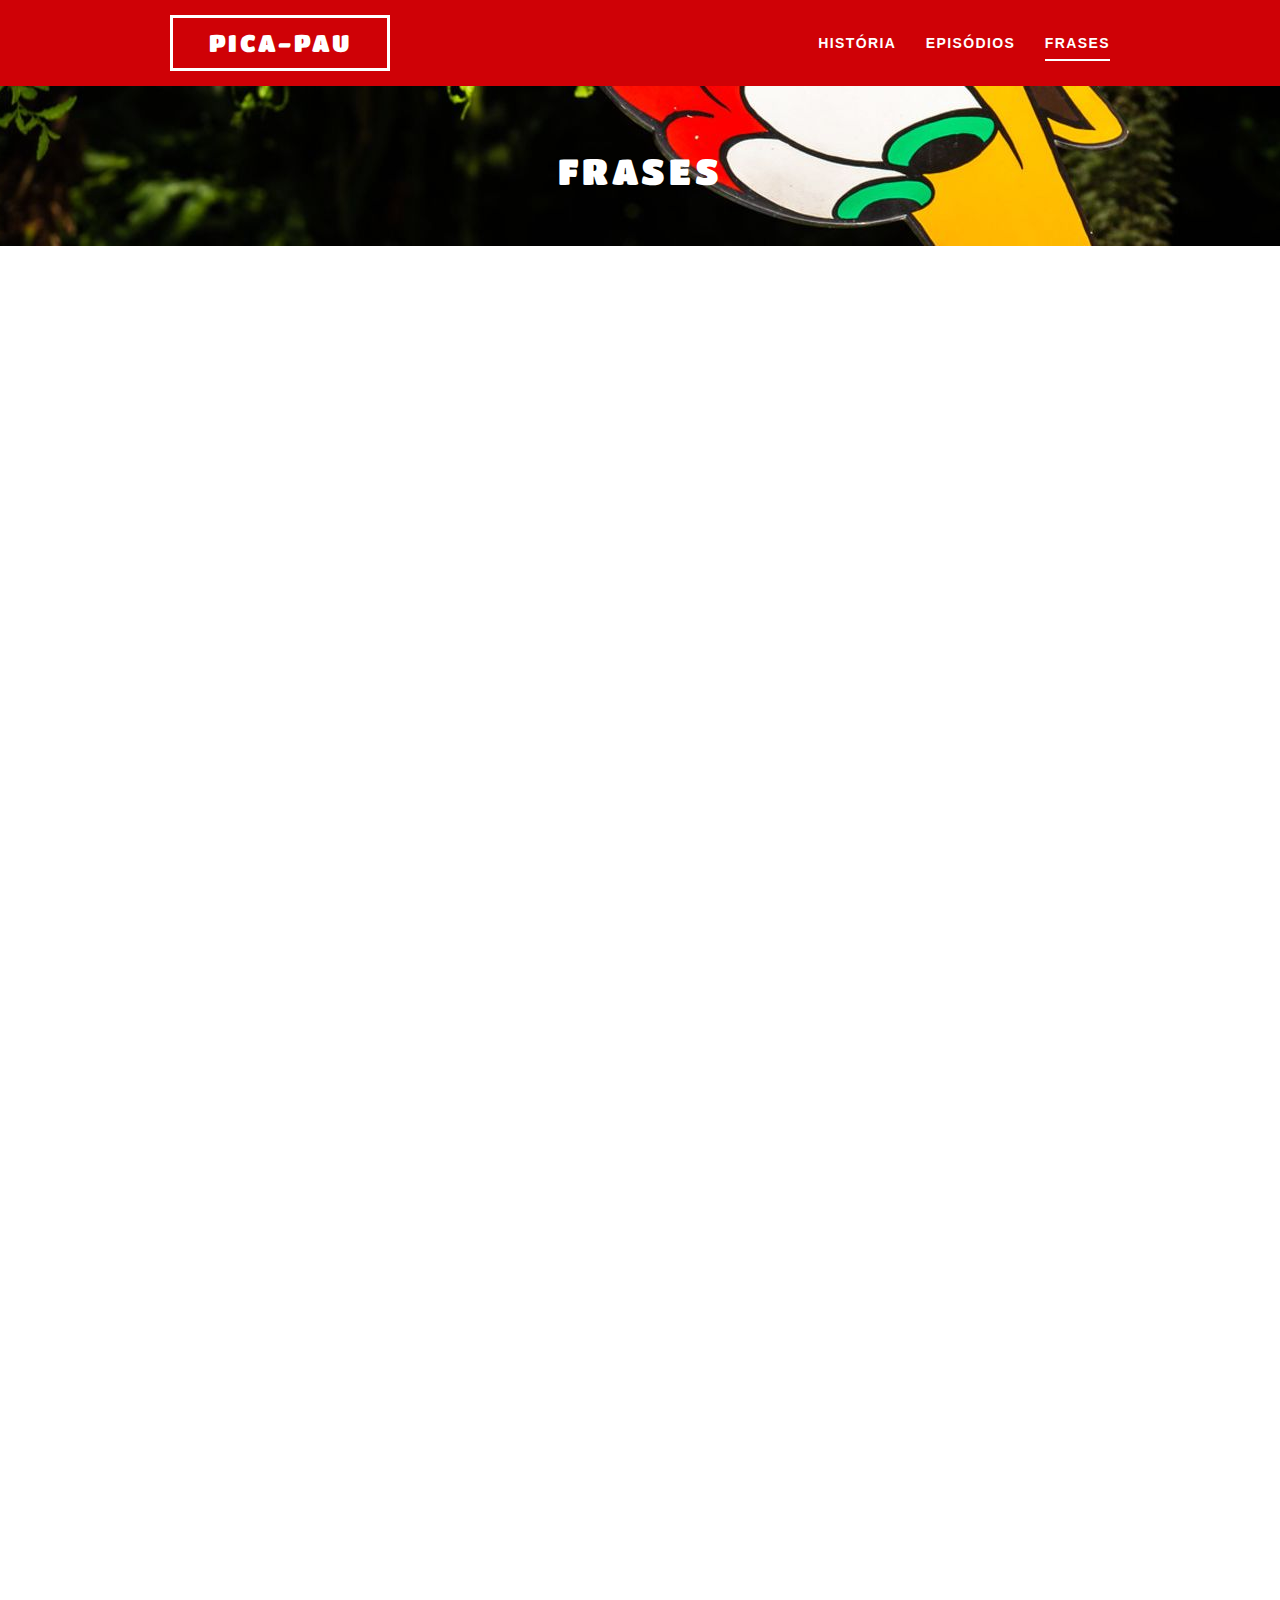
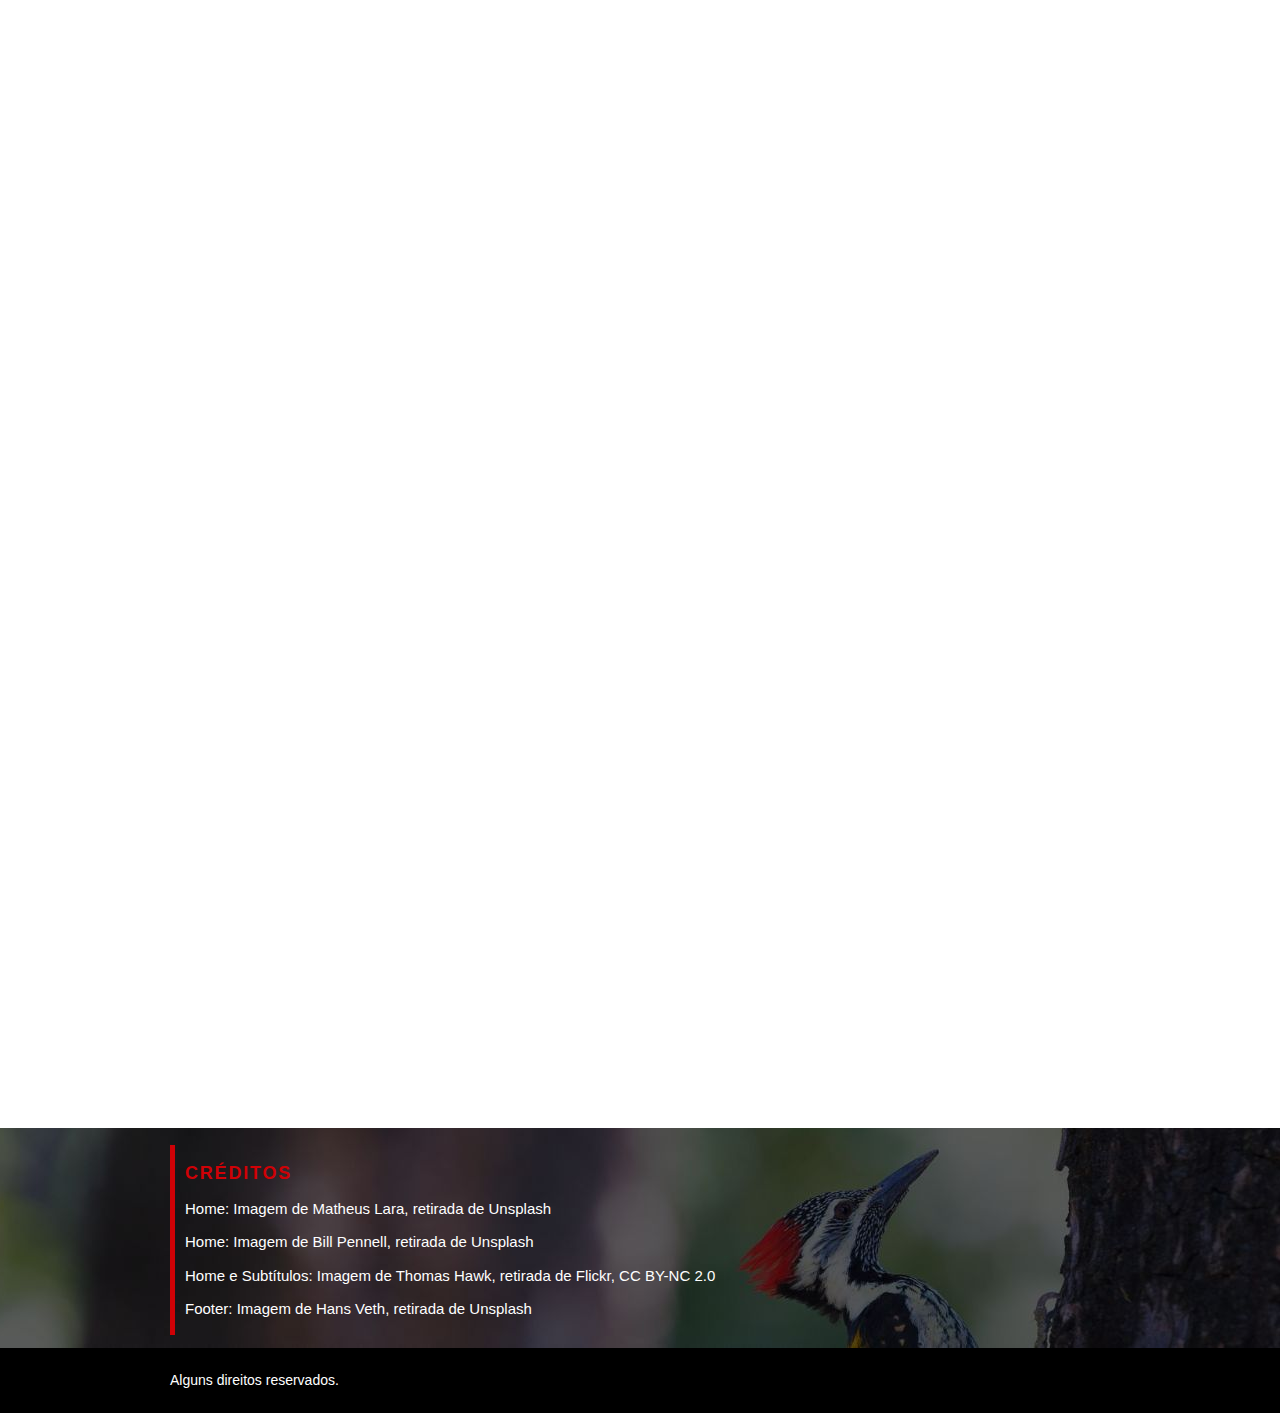
<file: frases.html>
<!DOCTYPE html>

<html lang="pt-br">

<head>
  <meta charset="utf-8">
  <title>Pica-Pau: Frases</title>
  <meta name="description" content="Pica-Pau ainda é bastante famoso e muitas de suas frases se tornaram memes. A seguir vamos relembrar 15 falas clássicas desse desenho.">

  <meta property="og:type" content="website" />
  <meta property="og:title" content="Pica-Pau: Frases" />
  <meta property="og:description" content="Pica-Pau ainda é bastante famoso e muitas de suas frases se tornaram memes. A seguir vamos relembrar 15 falas clássicas desse desenho." />
  <meta property="og:url" content="https://emillyasmin.github.io/woody-woodpecker/" />
  <meta property="og:image" content="-" />

  <meta name="viewport" content="width=device-width, initial-scale=1">

  <link rel="shortcut icon" href="favicon.ico">

  <link rel="stylesheet" href="css/style.css">
  <script>document.documentElement.classList.add("js")</script>

  <style>
    @import url('https://fonts.googleapis.com/css2?family=Titan+One&display=swap');
  </style>
</head>

<body>

  <header class="header">
    <div class="container">
      <a href="index.html" class="grid-4 marca">pica-pau</a>
      <nav class="header_menu grid-12">
        <ul>
          <li><a href="historia.html">história</a></li>
          <li><a href="episodios.html">episódios</a></li>
          <li><a href="frases.html" class="menu_ativo">frases</a></li>
        </ul>
      </nav>
    </div>
  </header>
  <!-- Fecha Header -->

  <section class="titulo-interno titulo_frases">
    <div class="container">
      <h1 class="grid-16 fadeInDown" data-anime="500">frases</h1>
    </div>
  </section>
  <!-- Fecha Título Interno -->

  <section class="frases container fadeInDown" data-anime="1000">
    <p class="intro grid-16">Mesmo sendo antigo, Pica-Pau ainda é bastante famoso e muitas de suas frases se tornaram memes. A seguir vamos relembrar 15 falas clássicas desse desenho.</p>

    <blockquote class="grid-16">
      <p>“Esse cara é meio louco.” <cite>– Pica-Pau.</cite></p>
      <cite>Episódio: Pica-Pau Biruta</cite>
    </blockquote>

    <blockquote class="grid-16">
      <p>“Ei cara, você gosta de pipoca?” <cite>– Pica-Pau.</cite></p>
      <cite>Episódio: Os Azares de um Corvo</cite>
    </blockquote>

    <blockquote class="grid-16">
      <p>“O Jubileu está esquisito hoje, eu tenho medo.” <cite>– Dono do Jubileu.</cite></p>
      <cite>Episódio: Os Azares de um Corvo</cite>
    </blockquote>

    <blockquote class="grid-16">
      <p>“Em todos esses anos nessa indústria vital, essa é a primeira vez que isso me acontece.” <cite>– Smedley.</cite></p>
      <cite>Episódio: Vivendo num Buraco</cite>
    </blockquote>

    <blockquote class="grid-16">
      <p>"Huummmm, querendo ir às cataratas num barril, hein? Vou lhe dar uma multa!" <cite>– Pica-Pau.</cite></p>
      <cite>Episódio: Vamos Às Cataratas</cite>
    </blockquote>

    <blockquote class="grid-16">
      <p>"Ah, olá, Frank, falando francamente, sejamos amigos." <cite>– Pica-Pau.</cite></p>
      <cite>Episódio: Não Puxem Minhas Penas</cite>
    </blockquote>

    <blockquote class="grid-16">
      <p>"E lá vamos nós." <cite>– Bruxa.</cite></p>
      <cite>Episódio: A Vassoura da Bruxa</cite>
    </blockquote>

    <blockquote class="grid-16">
      <p>"Vudo é pra Jacu." <cite>– Pica-Pau.</cite></p>
      <cite>Episódio: O Rei do Voo-doo</cite>
    </blockquote>

    <blockquote class="grid-16">
      <p>"Essa gente inventa cada coisa." <cite>– Pica-Pau.</cite></p>
      <cite>Episódio: Biruta no Espaço</cite>
    </blockquote>

    <blockquote class="grid-16">
      <p>"Posso ligar para o meu tio? Tio Sam, socorro!" <cite>– Pica-Pau.</cite></p>
      <cite>Episódio: Encrencas a Bordo</cite>
    </blockquote>

    <blockquote class="grid-16">
      <p>“Obrigado amigo, você é um amigo.” <cite>– Jubileu.</cite></p>
      <cite>Episódio: Os Azares de um Corvo</cite>
    </blockquote>

    <blockquote class="grid-16">
      <p>"Fui tapeado!" <cite>– Pica-Pau.</cite></p>
      <cite>Episódio: A Vassoura da Bruxa</cite>
    </blockquote>

    <blockquote class="grid-16">
      <p>"Enche o tanque, amizade!" <cite>– Pica-Pau.</cite></p>
      <cite>Episódio: O Afanador De Gasolina</cite>
    </blockquote>

    <blockquote class="grid-16">
      <p>"Essa vai ser a minha melhor vigarice!" <cite>– Zeca Urubu.</cite></p>
      <cite>Episódio: Gênio Engenhoso</cite>
    </blockquote>

    <blockquote class="grid-16">
      <p>"Chamando Doutor Hans Chucrutes, chamando Doutor Hans Chucrutes." <cite>– Meany Ranheta.</cite></p>
      <cite>Episódio: Chamando Doutor Pica-Pau</cite>
    </blockquote>

  </section>
  <!-- Fecha Frases -->

  <footer>
    <section class="footer_cred">
      <div class="container">
        <ul class="creditos grid-16">
          <li>Créditos</li>

          <li>Home: <a href="https://unsplash.com/photos/4knyHGd2e3U" target="_blank">Imagem</a> de <a href="https://unsplash.com/@matheuspkll" target="_blank">Matheus Lara</a>, retirada de <a href="https://unsplash.com/" target="_blank">Unsplash</a></li>

          <li>Home: <a href="https://unsplash.com/photos/z3F0JjC8Ars" target="_blank">Imagem</a> de <a href="https://unsplash.com/@pennell_zack" target="_blank">Bill Pennell</a>, retirada de <a href="https://unsplash.com/" target="_blank">Unsplash</a></li>

          <li>Home e Subtítulos: <a href="https://www.flickr.com/photos/thomashawk/50140438166" target="_blank">Imagem</a> de <a href="https://www.flickr.com/photos/thomashawk/" target="_blank">Thomas Hawk</a>, retirada de <a href="https://www.flickr.com/" target="_blank">Flickr</a>, <a href="https://creativecommons.org/licenses/by-nc/2.0/" target="_blank">CC BY-NC 2.0</a></li>

          <li>Footer: <a href="https://unsplash.com/photos/uir9-eki1MA" target="_blank">Imagem</a> de <a href="https://unsplash.com/@hans_veth" target="_blank">Hans Veth</a>, retirada de <a href="https://unsplash.com/" target="_blank">Unsplash</a></li>
        </ul>
      </div>
    </section>

    <section class="footer_copy">
      <div class="container">
        <p class="grid-16">Alguns direitos reservados.</p>
      </div>
    </section>
  </footer>
  <!-- Fecha Footer -->

  <script src="./js/simple-anime.js"></script>
  <script src="./js/script.js"></script>

</body>

</html>
</file>
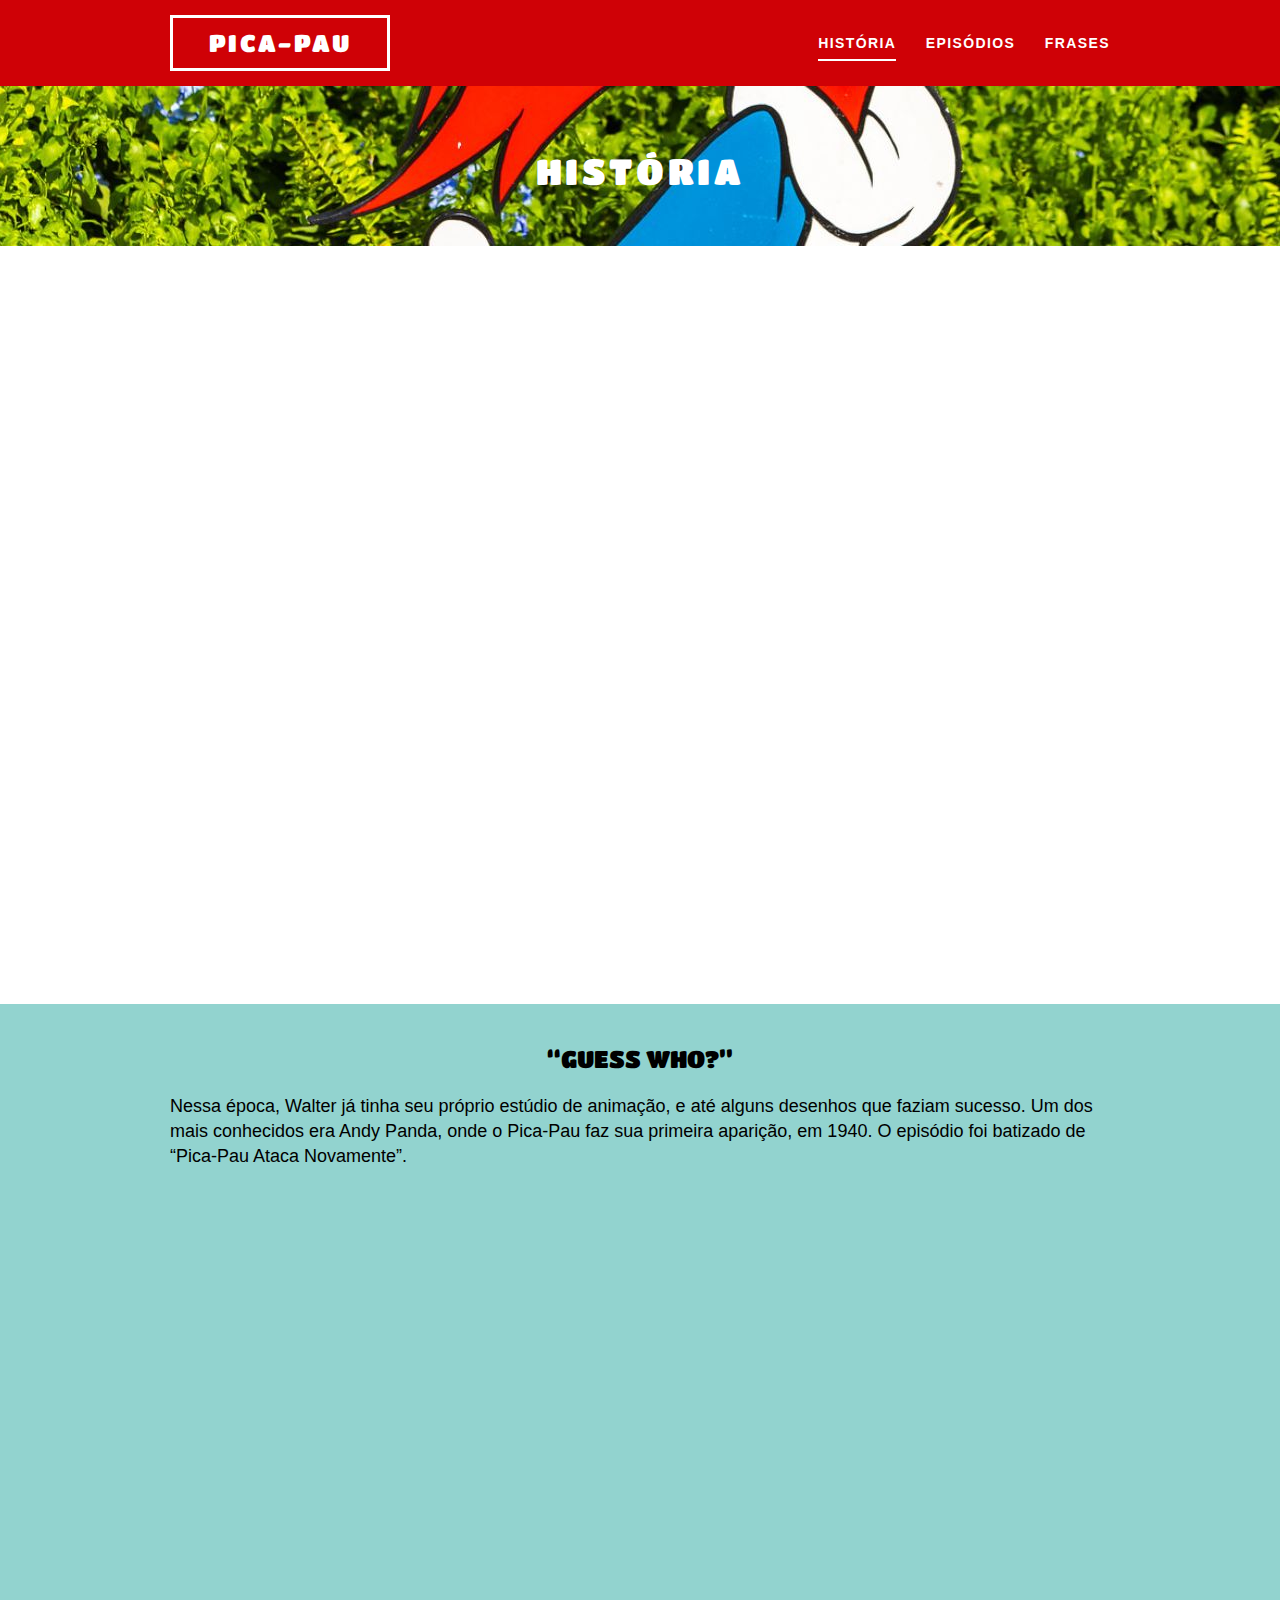
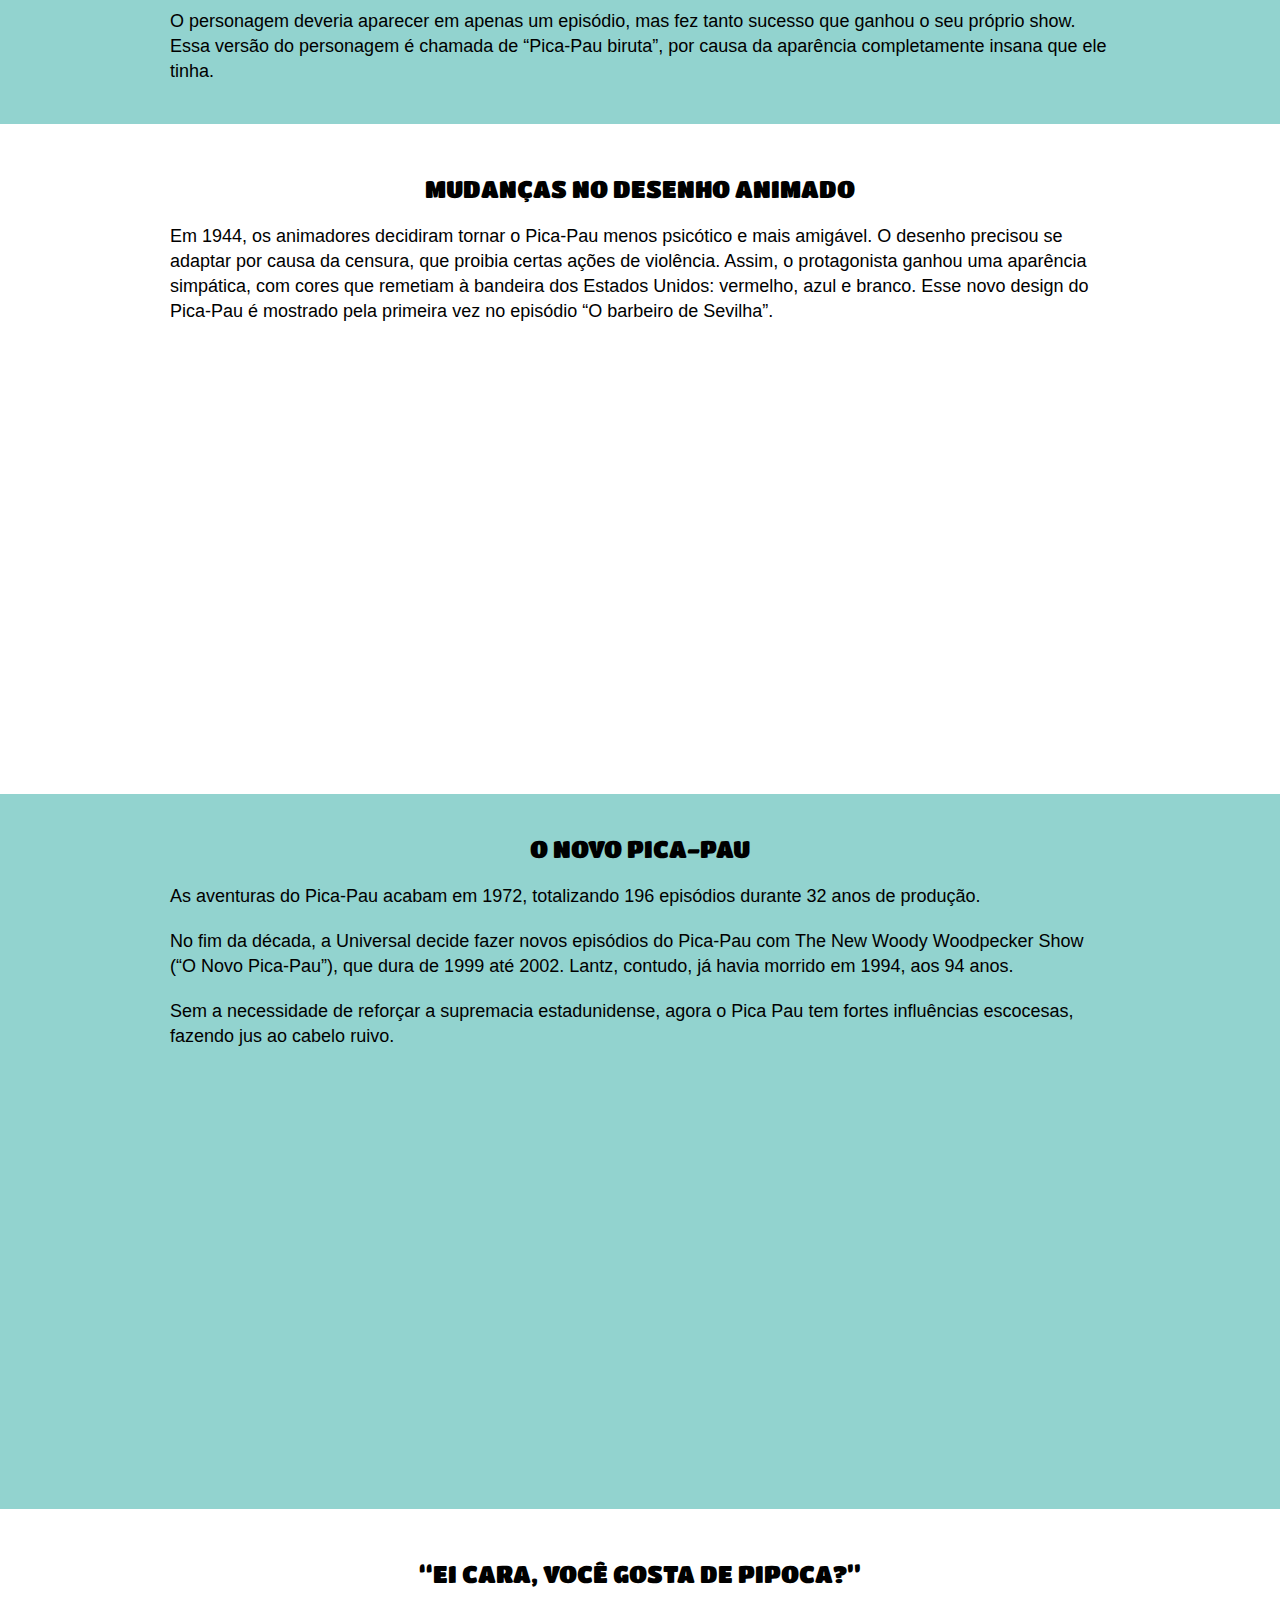
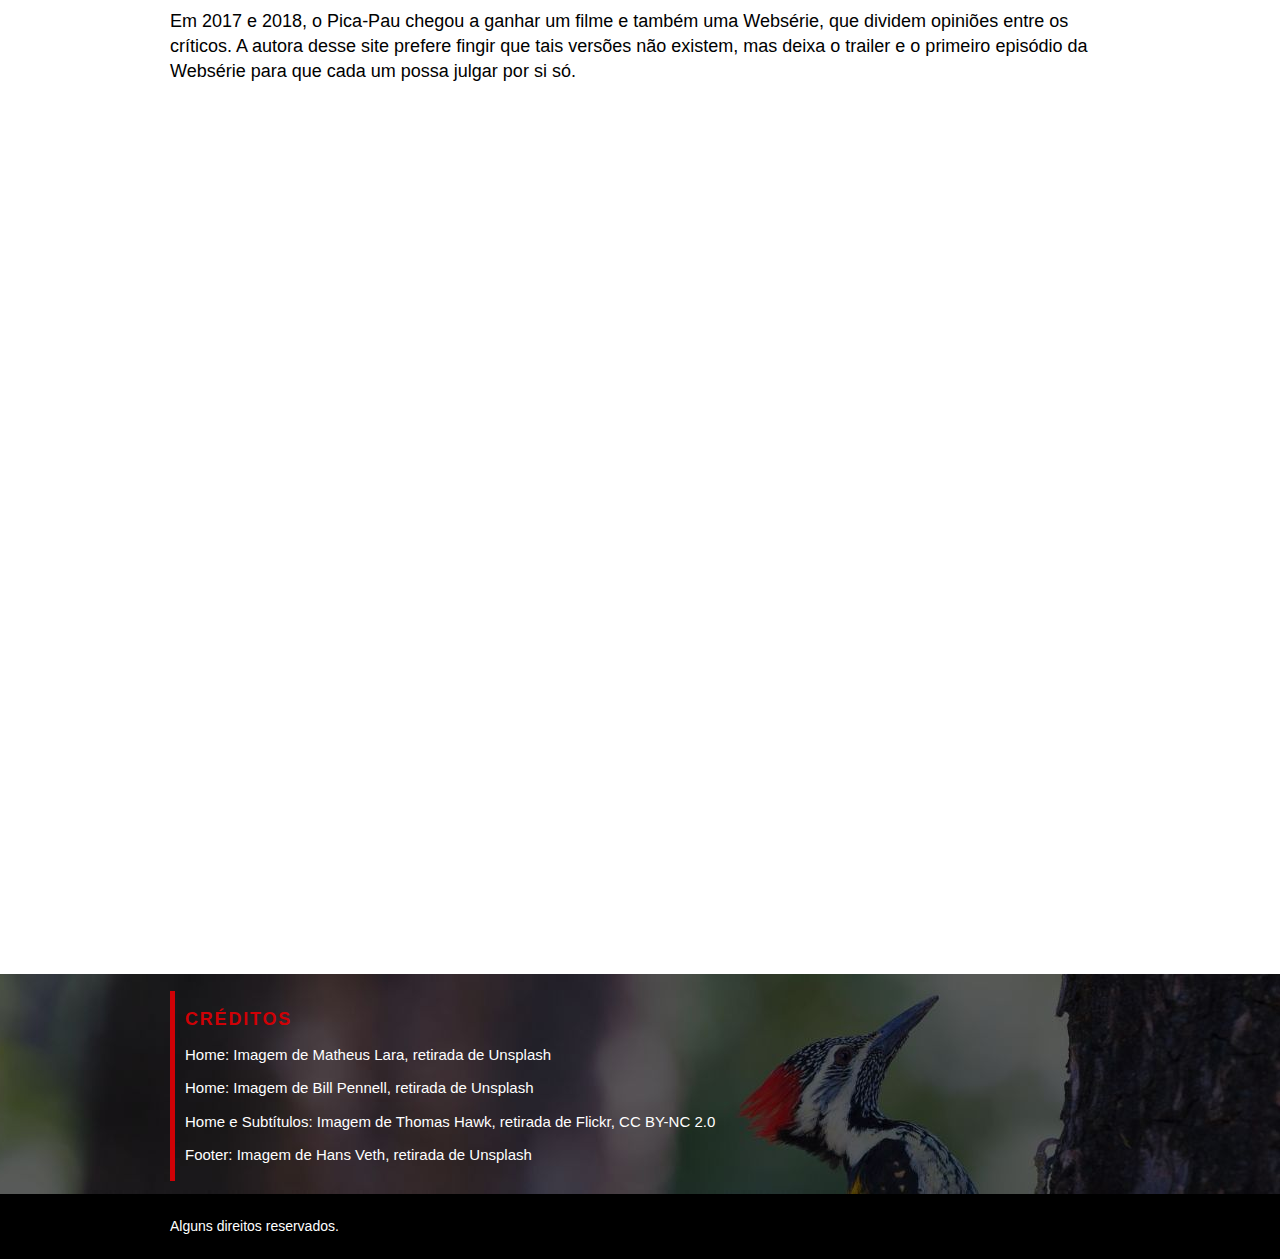
<file: historia.html>
<!DOCTYPE html>

<html lang="pt-br">

<head>
  <meta charset="utf-8">
  <title>Pica-Pau: História</title>
  <meta name="description" content="Conheça a história do Pica-Pau: como surgiu o desenho, quem foi seu criador e as várias versões desse personagem.">

  <meta property="og:type" content="website" />
  <meta property="og:title" content="Pica-Pau: História" />
  <meta property="og:description" content="Conheça a história do Pica-Pau: como surgiu o desenho, quem foi seu criador e as várias versões desse personagem." />
  <meta property="og:url" content="https://emillyasmin.github.io/woody-woodpecker/" />
  <meta property="og:image" content="-" />

  <meta name="viewport" content="width=device-width, initial-scale=1">

  <link rel="shortcut icon" href="favicon.ico">

  <link rel="stylesheet" href="css/style.css">
  <script>document.documentElement.classList.add("js")</script>

  <style>
    @import url('https://fonts.googleapis.com/css2?family=Titan+One&display=swap');
  </style>
</head>

<body>

  <header class="header">
    <div class="container">
      <a href="index.html" class="grid-4 marca">pica-pau</a>
      <nav class="header_menu grid-12">
        <ul>
          <li><a href="historia.html" class="menu_ativo">história</a></li>
          <li><a href="episodios.html">episódios</a></li>
          <li><a href="frases.html">frases</a></li>
        </ul>
      </nav>
    </div>
  </header>
  <!-- Fecha Header -->

  <section class="titulo-interno titulo_historia">
    <div class="container">
      <h1 class="grid-16 fadeInDown" data-anime="500">história</h1>
    </div>
  </section>
  <!-- Fecha Título Interno -->

  <section class="historia container fadeInDown" data-anime="1000">
    <div class="grid-16">
      <p>Conta-se que Walter Lantz, o criador do Pica-Pau, teve a ideia de fazer o desenho em sua lua-de-mel. Ele e a esposa estavam em uma cabana, quando ouviram um barulho muito irritante, como se alguém batesse a porta. Depois de alguns minutos, os dois perceberam que era um Pica-Pau bicando o teto de madeira da cabana. Lantz queria atirar no bicho, mas sua esposa sugeriu que ele fizesse um desenho animado sobre isso.</p>
      <img src="img/criador.jpg" alt="Walter Lantz, criador do Pica-Pau">
      <span><a href="https://commons.wikimedia.org/wiki/File:Walter_Lantz_1990_photo_D_Ramey_Logan.jpg##" target="_blank">Walter Lantz 1990 photo D Ramey Logan.jpg</a> de <a href="https://commons.wikimedia.org/wiki/Main_Page" target="_blank">Wikimedia Commons</a> por <a href="https://don.logan.com/" target="_blank">D Ramey Logan</a>, <a href="https://creativecommons.org/licenses/by-sa/4.0/deed.en" target="_blank">CC-BY-SA 4.0</a></span>
    </div>
  </section>
  <!-- Fecha História Parte 1 -->

  <section class="historia azul">
    <div class="container">
      <div class="grid-16">
        <h2>“GUESS WHO?”</h2>
        <p>Nessa época, Walter já tinha seu próprio estúdio de animação, e até alguns desenhos que faziam sucesso. Um dos mais conhecidos era Andy Panda, onde o Pica-Pau faz sua primeira aparição, em 1940. O episódio foi batizado de “Pica-Pau Ataca Novamente”.</p>
        <iframe width="940" height="400" src="https://www.youtube.com/embed/89cP_MkMmow" title="YouTube video player" frameborder="0" allow="accelerometer; autoplay; clipboard-write; encrypted-media; gyroscope; picture-in-picture" allowfullscreen></iframe>
        <p>O personagem deveria aparecer em apenas um episódio, mas fez tanto sucesso que ganhou o seu próprio show. Essa versão do personagem é chamada de “Pica-Pau biruta”, por causa da aparência completamente insana que ele tinha.</p>
      </div>
    </div>
  </section>
  <!-- Fecha História Parte 2 -->

  <section class="historia container">
    <div class="grid-16">
      <h2>Mudanças no desenho animado</h2>
      <p>Em 1944, os animadores decidiram tornar o Pica-Pau menos psicótico e mais amigável. O desenho precisou se adaptar por causa da censura, que proibia certas ações de violência. Assim, o protagonista ganhou uma aparência simpática, com cores que remetiam à bandeira dos Estados Unidos: vermelho, azul e branco. Esse novo design do Pica-Pau é mostrado pela primeira vez no episódio “O barbeiro de Sevilha”.</p>
      <iframe width="940" height="400" src="https://www.youtube.com/embed/OTnBvkYJfgI" title="YouTube video player" frameborder="0" allow="accelerometer; autoplay; clipboard-write; encrypted-media; gyroscope; picture-in-picture" allowfullscreen></iframe>
    </div>
  </section>
  <!-- Fecha História Parte 3 -->

  <section class="historia azul">
    <div class="container">
      <div class="grid-16">
        <h2>O novo pica-pau</h2>
        <p>As aventuras do Pica-Pau acabam em 1972, totalizando 196 episódios durante 32 anos de produção.</p>
        <p>No fim da década, a Universal decide fazer novos episódios do Pica-Pau com The New Woody Woodpecker Show (“O Novo Pica-Pau”), que dura de 1999 até 2002. Lantz, contudo, já havia morrido em 1994, aos 94 anos.</p>
        <p>Sem a necessidade de reforçar a supremacia estadunidense, agora o Pica Pau tem fortes influências escocesas, fazendo jus ao cabelo ruivo.</p>
        <iframe width="940" height="400" src="https://www.youtube.com/embed/o1BPxn3kX7s?start=393" title="YouTube video player" frameborder="0" allow="accelerometer; autoplay; clipboard-write; encrypted-media; gyroscope; picture-in-picture" allowfullscreen></iframe>
      </div>
    </div>
  </section>
  <!-- Fecha História Parte 4 -->

  <section class="historia container">
    <div class="grid-16">
      <h2>“Ei cara, você gosta de pipoca?”</h2>
      <p>Em 2017 e 2018, o Pica-Pau chegou a ganhar um filme e também uma Websérie, que dividem opiniões entre os críticos. A autora desse site prefere fingir que tais versões não existem, mas deixa o trailer e o primeiro episódio da Websérie para que cada um possa julgar por si só.</p>
      <iframe width="940" height="400" src="https://www.youtube.com/embed/JZcPm3qAqJA" title="YouTube video player" frameborder="0" allow="accelerometer; autoplay; clipboard-write; encrypted-media; gyroscope; picture-in-picture" allowfullscreen></iframe>
      <iframe width="940" height="400" src="https://www.youtube.com/embed/S6PVj6bbCxI" title="YouTube video player" frameborder="0" allow="accelerometer; autoplay; clipboard-write; encrypted-media; gyroscope; picture-in-picture" allowfullscreen></iframe>
    </div>
  </section>
  <!-- Fecha História Parte 5 -->

  <footer>
    <section class="footer_cred">
      <div class="container">
        <ul class="creditos grid-16">
          <li>Créditos</li>

          <li>Home: <a href="https://unsplash.com/photos/4knyHGd2e3U" target="_blank">Imagem</a> de <a href="https://unsplash.com/@matheuspkll" target="_blank">Matheus Lara</a>, retirada de <a href="https://unsplash.com/" target="_blank">Unsplash</a></li>

          <li>Home: <a href="https://unsplash.com/photos/z3F0JjC8Ars" target="_blank">Imagem</a> de <a href="https://unsplash.com/@pennell_zack" target="_blank">Bill Pennell</a>, retirada de <a href="https://unsplash.com/" target="_blank">Unsplash</a></li>

          <li>Home e Subtítulos: <a href="https://www.flickr.com/photos/thomashawk/50140438166" target="_blank">Imagem</a> de <a href="https://www.flickr.com/photos/thomashawk/" target="_blank">Thomas Hawk</a>, retirada de <a href="https://www.flickr.com/" target="_blank">Flickr</a>, <a href="https://creativecommons.org/licenses/by-nc/2.0/" target="_blank">CC BY-NC 2.0</a></li>

          <li>Footer: <a href="https://unsplash.com/photos/uir9-eki1MA" target="_blank">Imagem</a> de <a href="https://unsplash.com/@hans_veth" target="_blank">Hans Veth</a>, retirada de <a href="https://unsplash.com/" target="_blank">Unsplash</a></li>
        </ul>
      </div>
    </section>

    <section class="footer_copy">
      <div class="container">
        <p class="grid-16">Alguns direitos reservados.</p>
      </div>
    </section>
  </footer>
  <!-- Fecha Footer -->

  <script src="./js/simple-anime.js"></script>
  <script src="./js/script.js"></script>

</body>

</html>
</file>
<file: css/style.css>
html{line-height:1.15;-webkit-text-size-adjust:100%}body{margin:0}main{display:block}h1{font-size:2em;margin:.67em 0}hr{box-sizing:content-box;height:0;overflow:visible}pre{font-family:monospace,monospace;font-size:1em}a{background-color:transparent}abbr[title]{border-bottom:none;text-decoration:underline;text-decoration:underline dotted}b,strong{font-weight:bolder}code,kbd,samp{font-family:monospace,monospace;font-size:1em}small{font-size:80%}sub,sup{font-size:75%;line-height:0;position:relative;vertical-align:baseline}sub{bottom:-.25em}sup{top:-.5em}img{border-style:none}button,input,optgroup,select,textarea{font-family:inherit;font-size:100%;line-height:1.15;margin:0}button,input{overflow:visible}button,select{text-transform:none}[type=button],[type=reset],[type=submit],button{-webkit-appearance:button}[type=button]::-moz-focus-inner,[type=reset]::-moz-focus-inner,[type=submit]::-moz-focus-inner,button::-moz-focus-inner{border-style:none;padding:0}[type=button]:-moz-focusring,[type=reset]:-moz-focusring,[type=submit]:-moz-focusring,button:-moz-focusring{outline:1px dotted ButtonText}fieldset{padding:.35em .75em .625em}legend{box-sizing:border-box;color:inherit;display:table;max-width:100%;padding:0;white-space:normal}progress{vertical-align:baseline}textarea{overflow:auto}[type=checkbox],[type=radio]{box-sizing:border-box;padding:0}[type=number]::-webkit-inner-spin-button,[type=number]::-webkit-outer-spin-button{height:auto}[type=search]{-webkit-appearance:textfield;outline-offset:-2px}[type=search]::-webkit-search-decoration{-webkit-appearance:none}::-webkit-file-upload-button{-webkit-appearance:button;font:inherit}details{display:block}summary{display:list-item}template{display:none}[hidden]{display:none}a{text-decoration:none}ol,ul{list-style:none}a,article,blockquote,body,dd,div,dl,dt,em,fieldset,footer,form,h1,h2,h3,h4,h5,h6,header,html,iframe,img,label,legend,li,main,nav,ol,p,section,span,ul{margin:0;padding:0;border:0;vertical-align:baseline}a,h1,h2,h3,h4,h5,h6,p,ul{font-size:1em;font-weight:400}*,:after,:before{-webkit-box-sizing:border-box;-moz-box-sizing:border-box;box-sizing:border-box}.container{width:960px;margin:0 auto;padding:0;position:relative}.container:after,.container:before{content:" ";display:table}.container:after{clear:both}.grid-1,.grid-1-3,.grid-10,.grid-11,.grid-12,.grid-13,.grid-14,.grid-15,.grid-16,.grid-2,.grid-3,.grid-4,.grid-5,.grid-6,.grid-7,.grid-8,.grid-9{float:left;margin-left:10px;margin-right:10px}.grid-1{width:40px}.grid-2{width:100px}.grid-3{width:160px}.grid-4{width:220px}.grid-5{width:280px}.grid-6{width:340px}.grid-7{width:400px}.grid-8{width:460px}.grid-9{width:520px}.grid-10{width:580px}.grid-11{width:640px}.grid-12{width:700px}.grid-13{width:760px}.grid-14{width:820px}.grid-15{width:880px}.grid-16{width:940px}.grid-1-3{width:300px}@media only screen and (min-width:788px) and (max-width:979px){.container{width:768px}.grid-1{width:28px}.grid-2{width:76px}.grid-3{width:124px}.grid-4{width:172px}.grid-5{width:220px}.grid-6{width:268px}.grid-7{width:316px}.grid-8{width:364px}.grid-9{width:412px}.grid-10{width:460px}.grid-11{width:508px}.grid-12{width:556px}.grid-13{width:604px}.grid-14{width:652px}.grid-15{width:700px}.grid-16{width:748px}.grid-1-3{width:236px}}@media only screen and (max-width:787px){.container{width:300px}.grid-1,.grid-1-3,.grid-10,.grid-11,.grid-12,.grid-13,.grid-14,.grid-15,.grid-16,.grid-2,.grid-3,.grid-4,.grid-5,.grid-6,.grid-7,.grid-8,.grid-9{width:300px;margin:0 0 20px 0;float:none}}body{font-family:Arial,Helvetica,sans-serif}h1,h2,h3{font-family:'Titan One',cursive}p{font-size:18px;line-height:25px}iframe,img{display:block;max-width:100%}.header{position:fixed;top:0;width:100%;background:#cf0106;padding:15px 0;z-index:10}.marca{color:#fff;font-family:'Titan One',cursive;font-size:24px;line-height:30px;letter-spacing:.1em;text-transform:uppercase;text-align:center;border:3px solid #fff;padding:10px}.header_menu ul{text-align:right}.header_menu ul li{display:inline-block;margin-left:25px;margin-top:18px}.header_menu ul li a{color:#fff;font-size:14px;line-height:20px;letter-spacing:.1em;text-transform:uppercase;font-weight:700;padding:8px 0}.header_menu ul li .menu_ativo,.header_menu ul li a:hover{border-bottom:2px solid #fff}@keyframes changeBackground{0%{background:url(../img/bg-home-1.jpg) center no-repeat;background-size:cover}35%{background:url(../img/bg-home-2.jpg) center no-repeat;background-size:cover}75%{background:url(../img/bg-home-3.jpg) center no-repeat;background-size:cover}100%{background:url(../img/bg-home-1.jpg) center no-repeat;background-size:cover}}.home{margin-top:86px;width:100%;height:100%;padding:330px 0 65px 0;background-size:cover;color:#fff;animation:changeBackground 8s infinite}.home h1{font-size:48px;line-height:60px;text-transform:uppercase;letter-spacing:.1em}.home h1::after{content:"";display:block;width:80px;height:3px;background:#fff;margin:13px 0 25px 0}.home p{padding-right:60px}.titulo-interno{margin-top:86px;width:100%;height:160px;text-align:center;color:#fff}.titulo-interno h1{font-size:36px;line-height:40px;letter-spacing:.1em;text-transform:uppercase;padding-top:65px}.footer_cred{background:url(../img/creditos.jpg) no-repeat center;background-size:cover;width:100%;height:220px}.creditos{border-left:#cf0106 solid 5px;padding:10px;margin-top:17px}.creditos li:nth-child(1){font-size:18px;font-weight:700;text-transform:uppercase;color:#cf0106;letter-spacing:.1em}.creditos a,.creditos li{color:#fff;padding:8px 0;font-size:15px}.creditos a:hover{color:#cf0106}.footer_copy{background:#000;width:100%;color:#fff}.footer_copy p{font-size:14px;padding:20px 0}.js .fadeInDown{transform:translate3d(0,-20px,0)}.js [data-anime]{opacity:0}.js .anime{opacity:1;transform:none;transition:transform .8s,opacity .8s}.titulo_episodios{background:url(../img/bg-episodios.jpg) no-repeat center;background-size:cover}.episodios{padding:50px 0 20px 0}.episodios h3{font-size:18px;padding:5px 0}.episodios p,.episodios table{margin-bottom:30px}.episodios table tbody tr{border-color:#a2a9b1}.episodios table tbody tr th{background:#92d3cf}.titulo_historia{background:url(../img/bg-historia.jpg) no-repeat center;background-size:cover}.historia{padding:50px 0 30px 0}.historia h2{font-size:24px;line-height:30px;text-align:center;text-transform:uppercase;margin-bottom:20px}.historia img{margin-bottom:5px}.historia span{font-size:14px;font-style:italic}.historia iframe,.historia p,.historia span{margin-bottom:20px}.azul{background:#92d3cf;padding:40px 0 20px 0}.titulo_frases{background:url(../img/bg-frases.jpg) no-repeat center;background-size:cover}.frases{padding:50px 0}.frases .intro::after{content:"";display:block;width:100%;height:2px;background:#000;margin-top:40px}.frases blockquote::after{content:"";display:block;width:100%;height:2px;background:#000;margin-top:40px}.frases blockquote p{max-width:600px;font-size:18px;font-style:italic;margin-bottom:20px;margin-top:40px}.frases blockquote cite{font-size:18px;font-weight:700;font-style:normal}@media only screen and (min-width:788px) and (max-width:979px){.home{padding:295px 0 65px 0}}@media only screen and (max-width:787px){.header{position:relative;padding:30px 0 5px 0;text-align:center}.header_menu ul{text-align:center}.header_menu ul li{margin-left:12px;margin-top:30px}@keyframes changeBackground{0%{background:url(../img/bg-home-1-mobile.jpg) center no-repeat;background-size:cover}35%{background:url(../img/bg-home-2-mobile.jpg) center no-repeat;background-size:cover}75%{background:url(../img/bg-home-3-mobile.jpg) center no-repeat;background-size:cover}100%{background:url(../img/bg-home-1-mobile.jpg) center no-repeat;background-size:cover}}.home{margin-top:0;padding:90px 0 65px 0;text-align:center}.home h1::after{width:110px;margin:13px auto 25px auto}.home p{padding-right:0}.titulo-interno{margin-top:0}.creditos{border-left:none;padding:0;margin-top:10px}.creditos li:nth-child(1){font-size:16px}.creditos a,.creditos li{padding:5px 0;font-size:14px}.footer_copy p{padding:0;padding-top:18px}.episodios table tbody tr{font-size:14px}.episodios table tbody tr td:nth-child(1),.episodios table tbody tr td:nth-child(6),.episodios table tbody tr th:nth-child(1),.episodios table tbody tr th:nth-child(6){font-size:0}.frases blockquote p{max-width:100%}.frases blockquote cite{display:block;margin-top:3px}}
</file>
